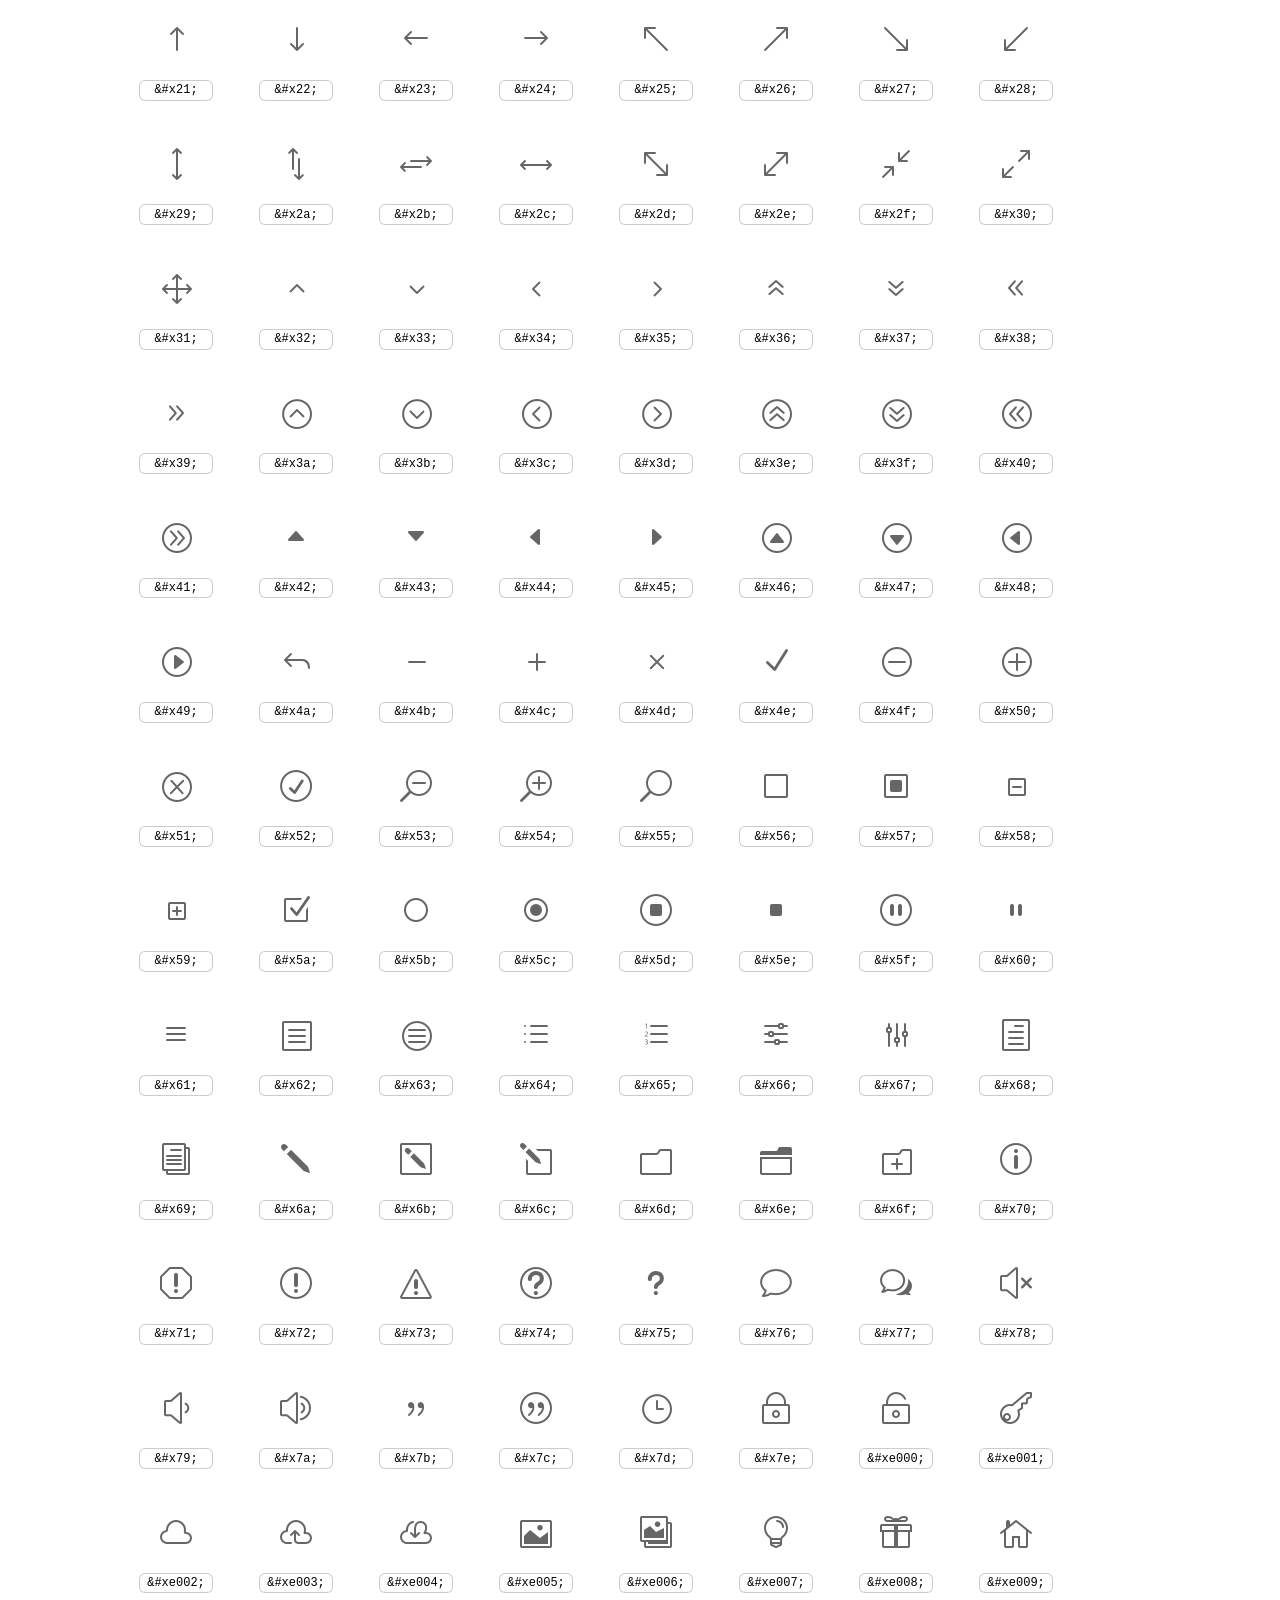
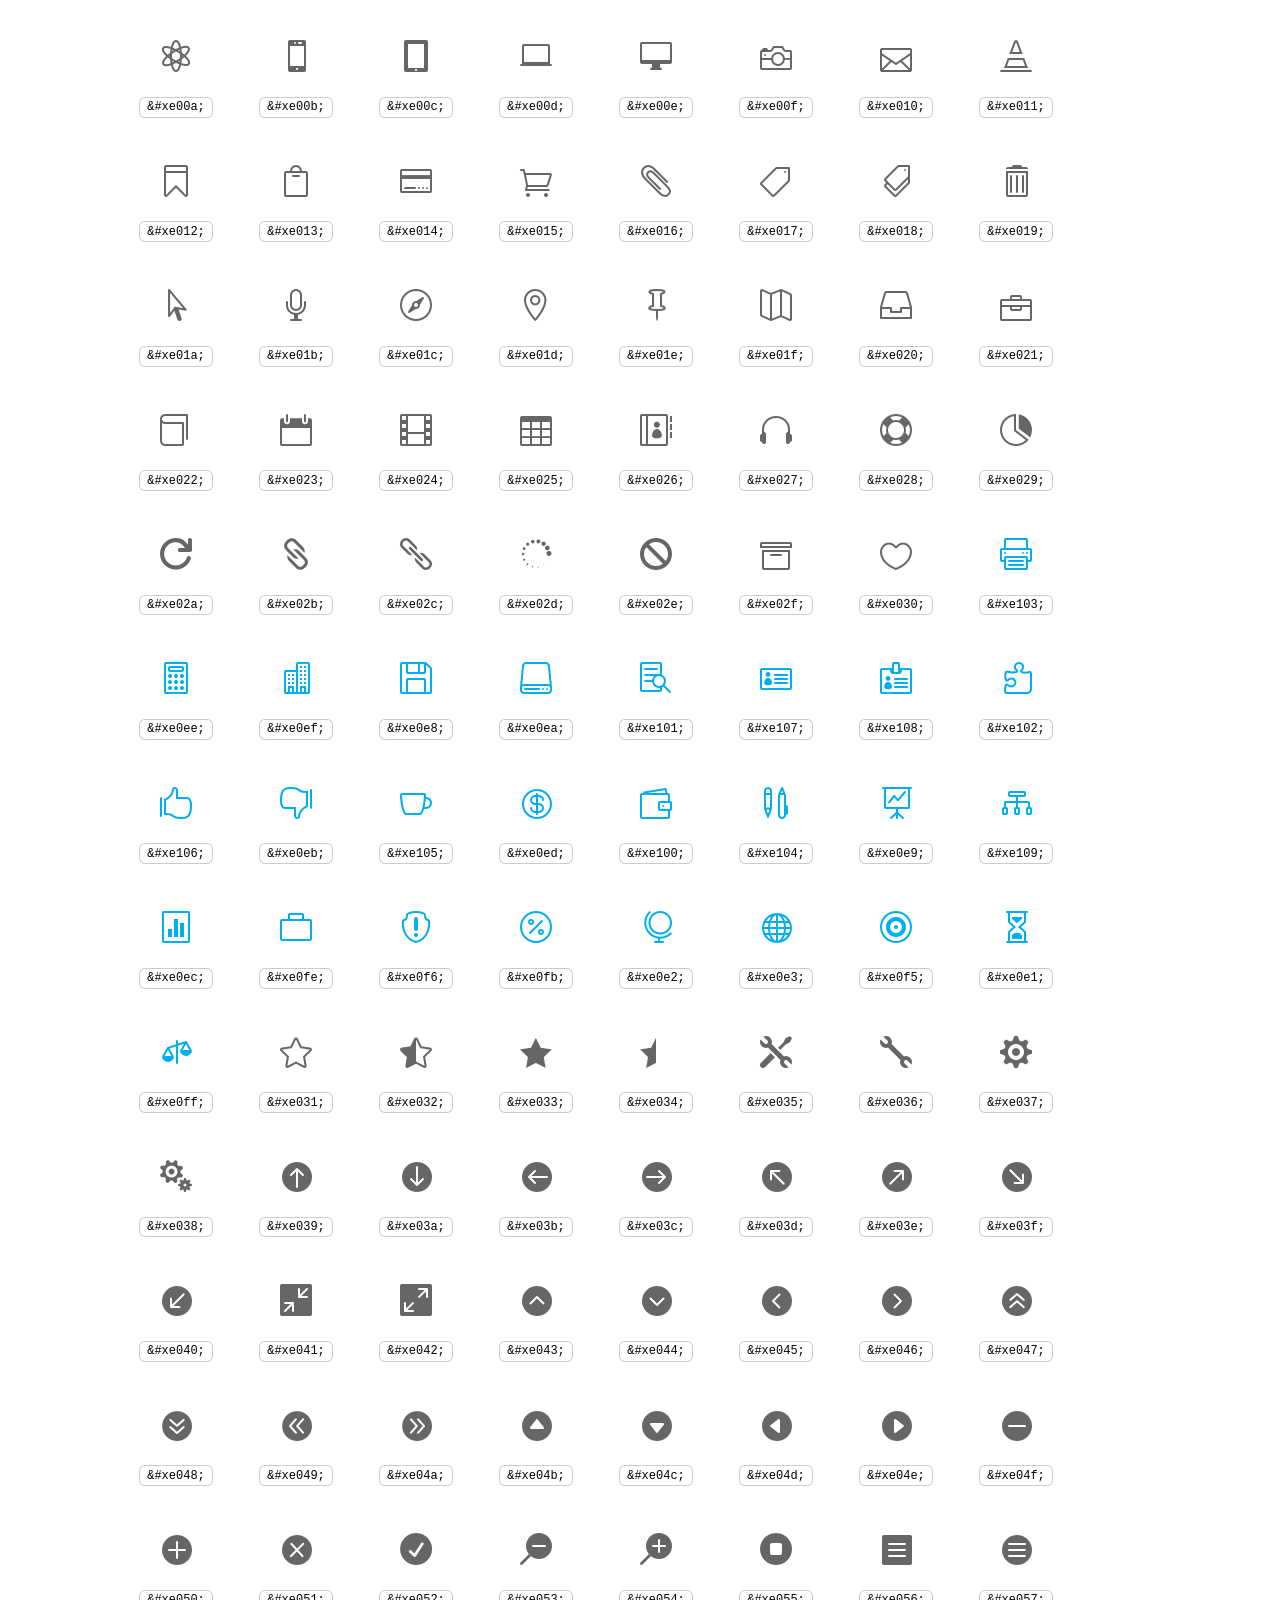
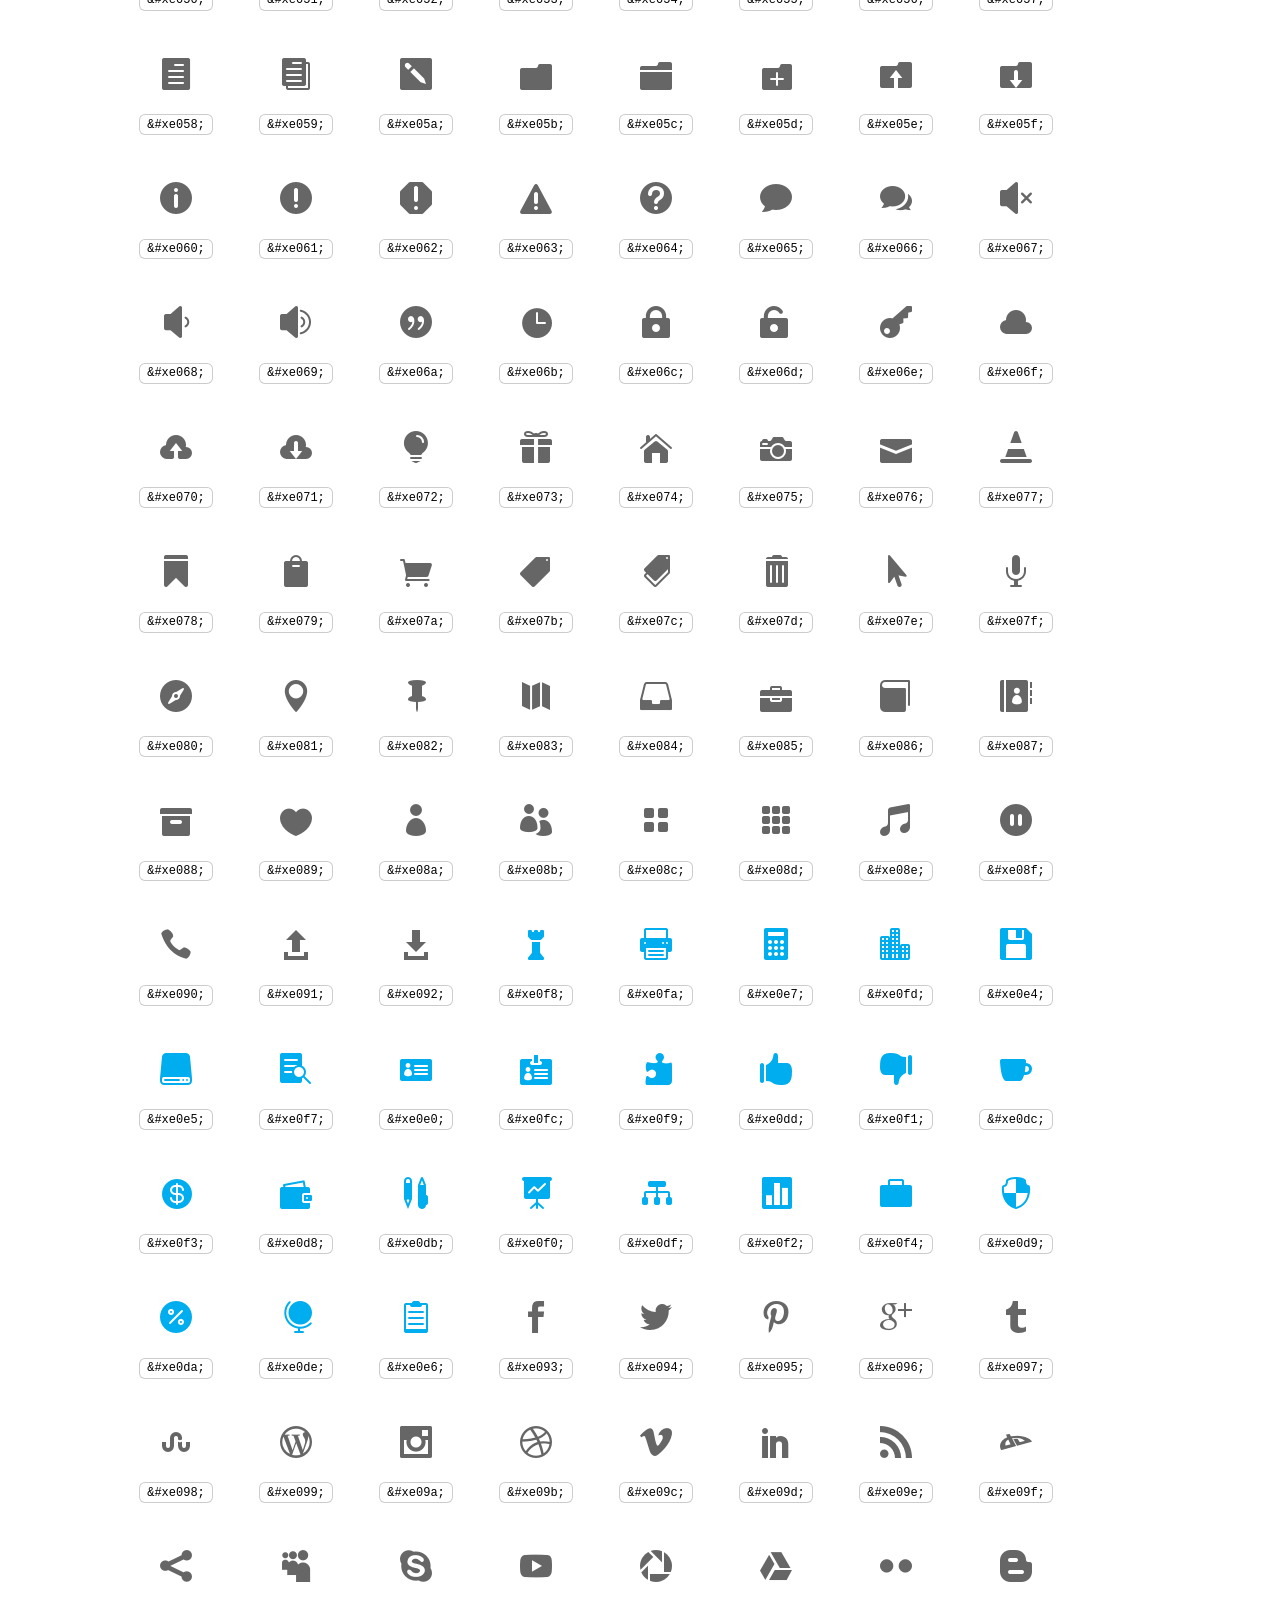
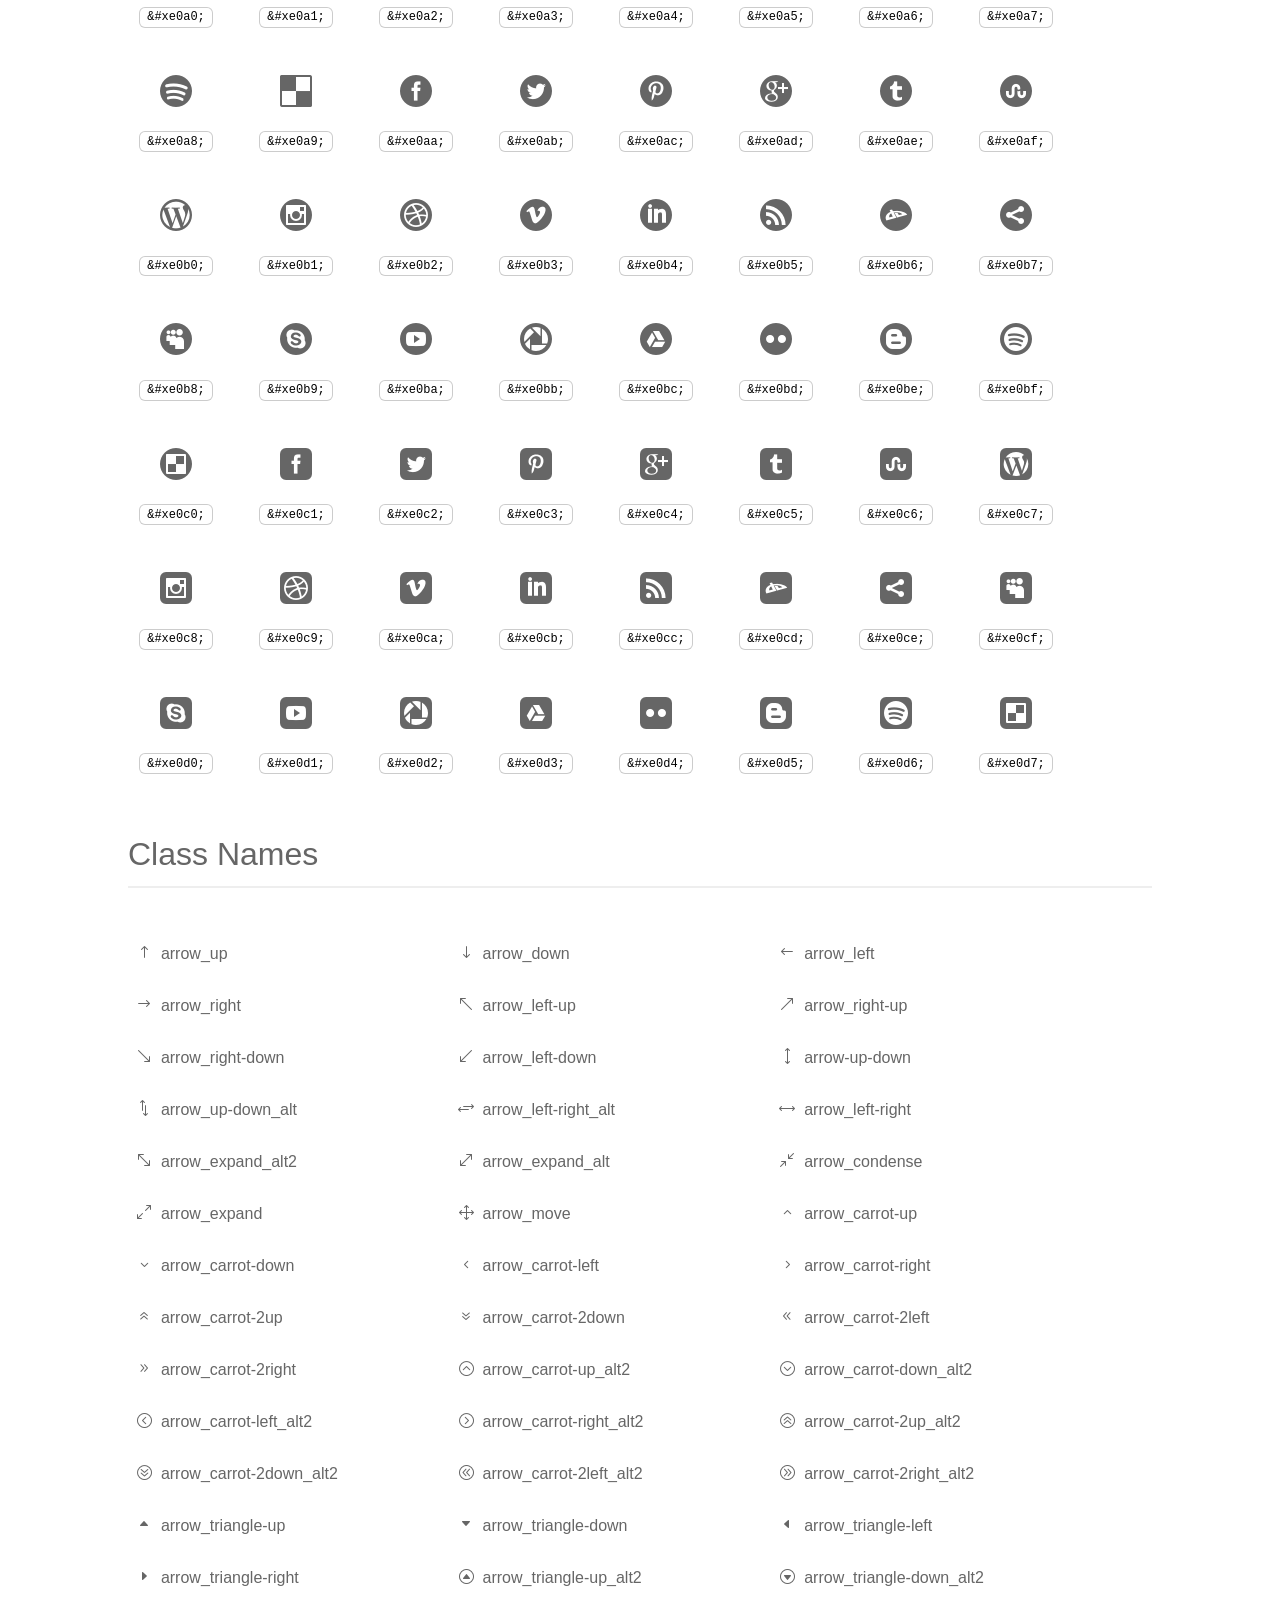
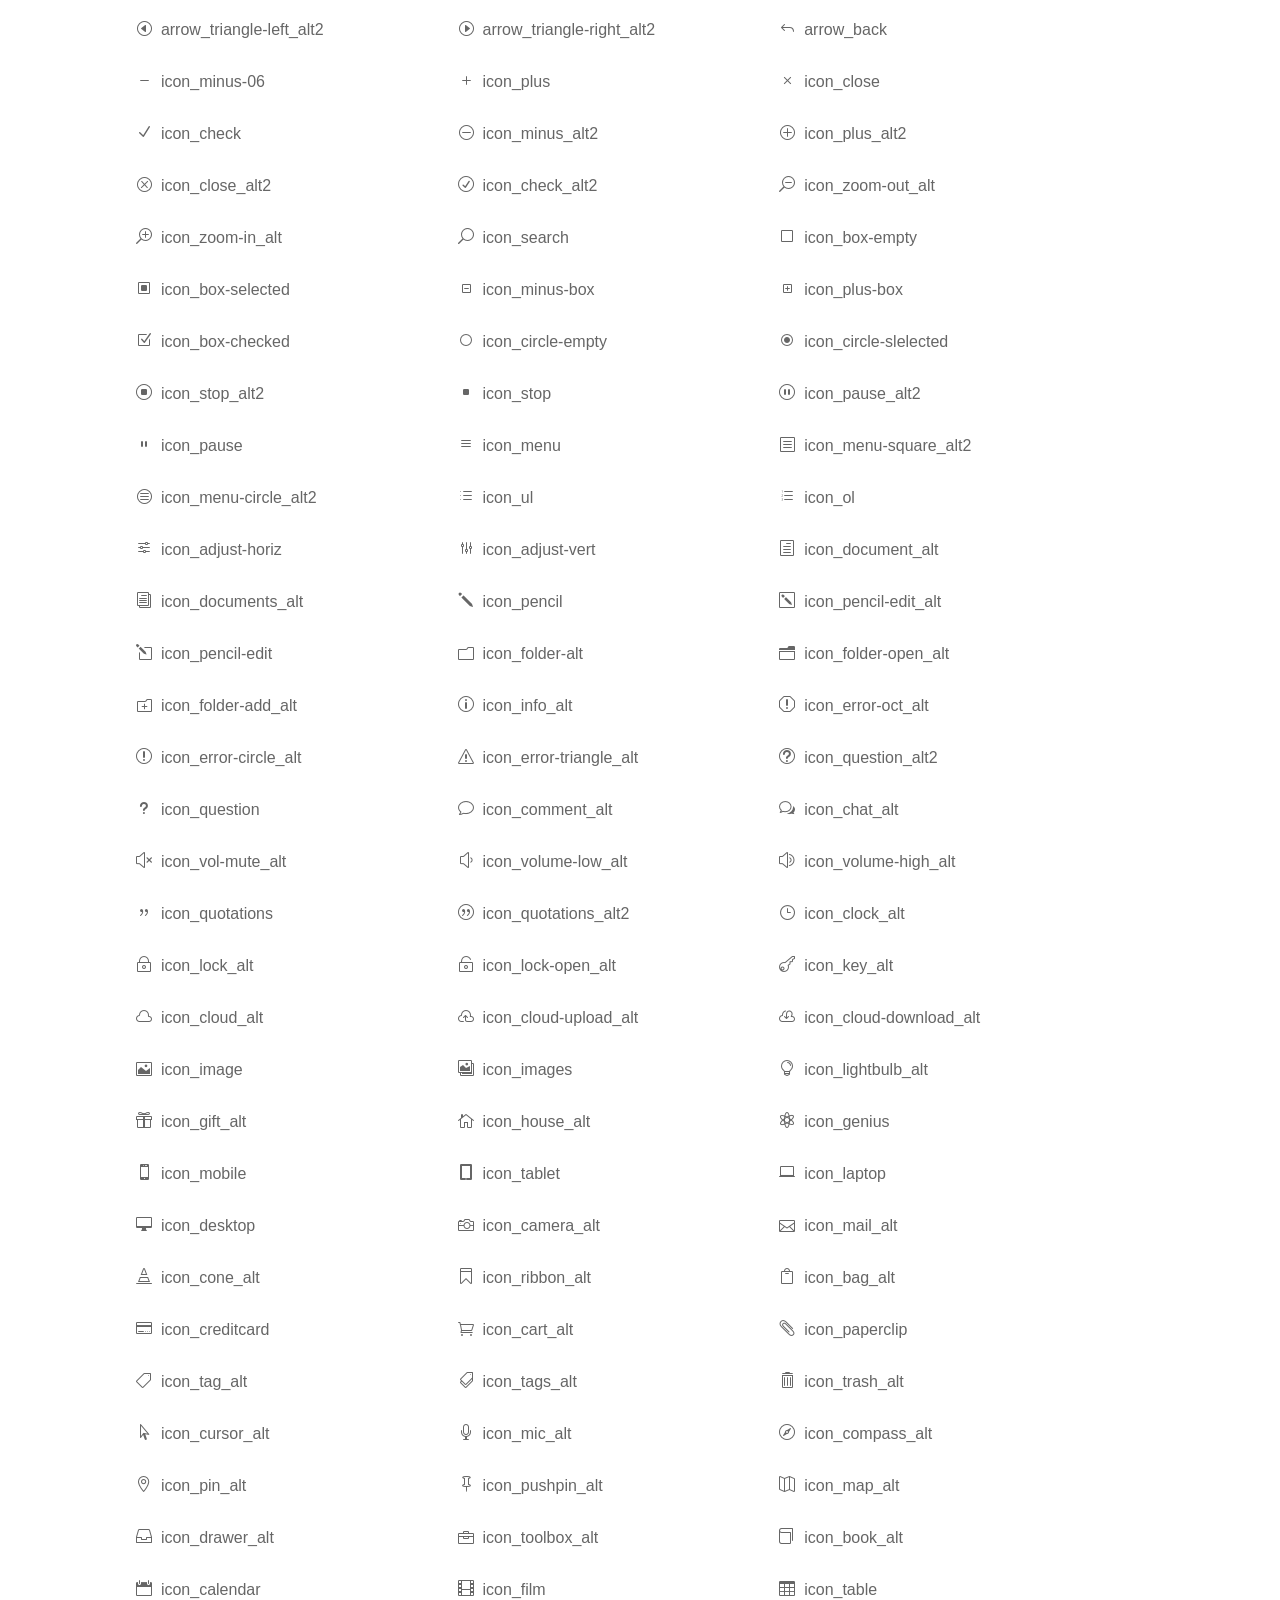
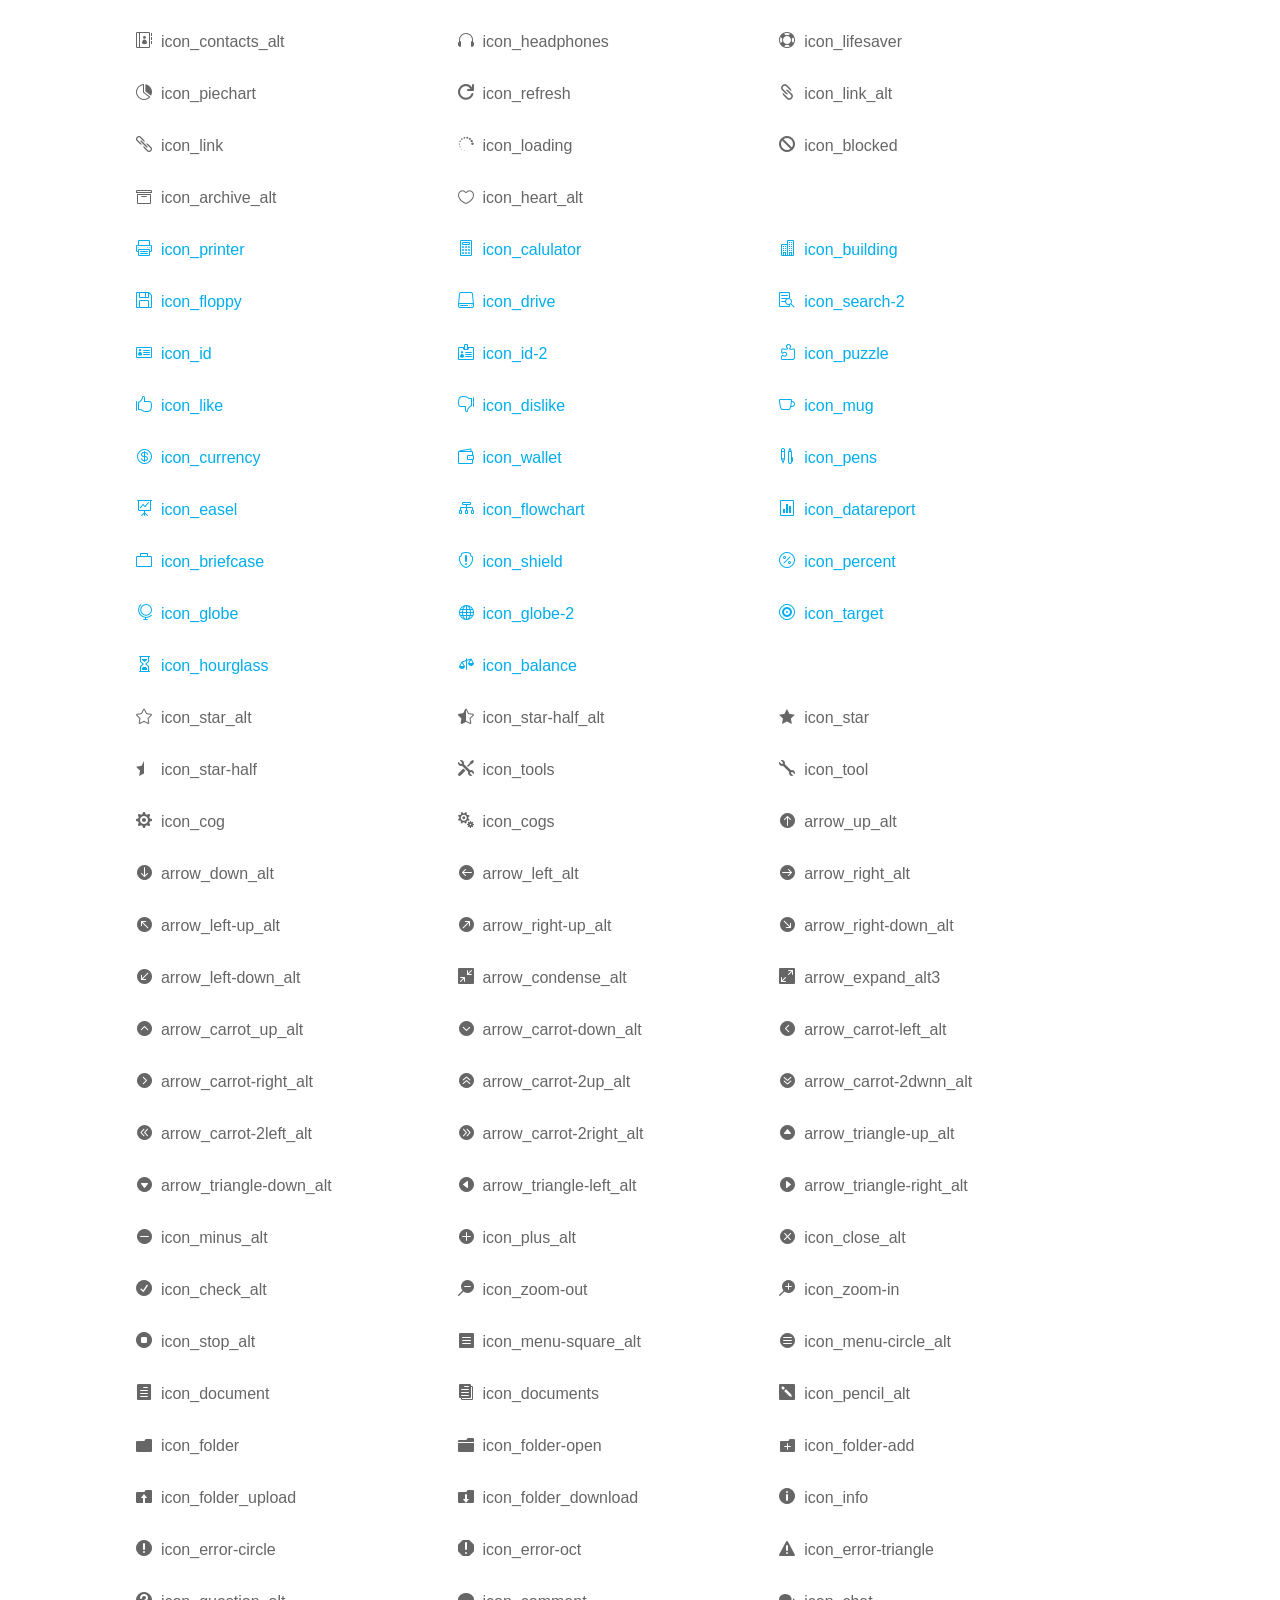
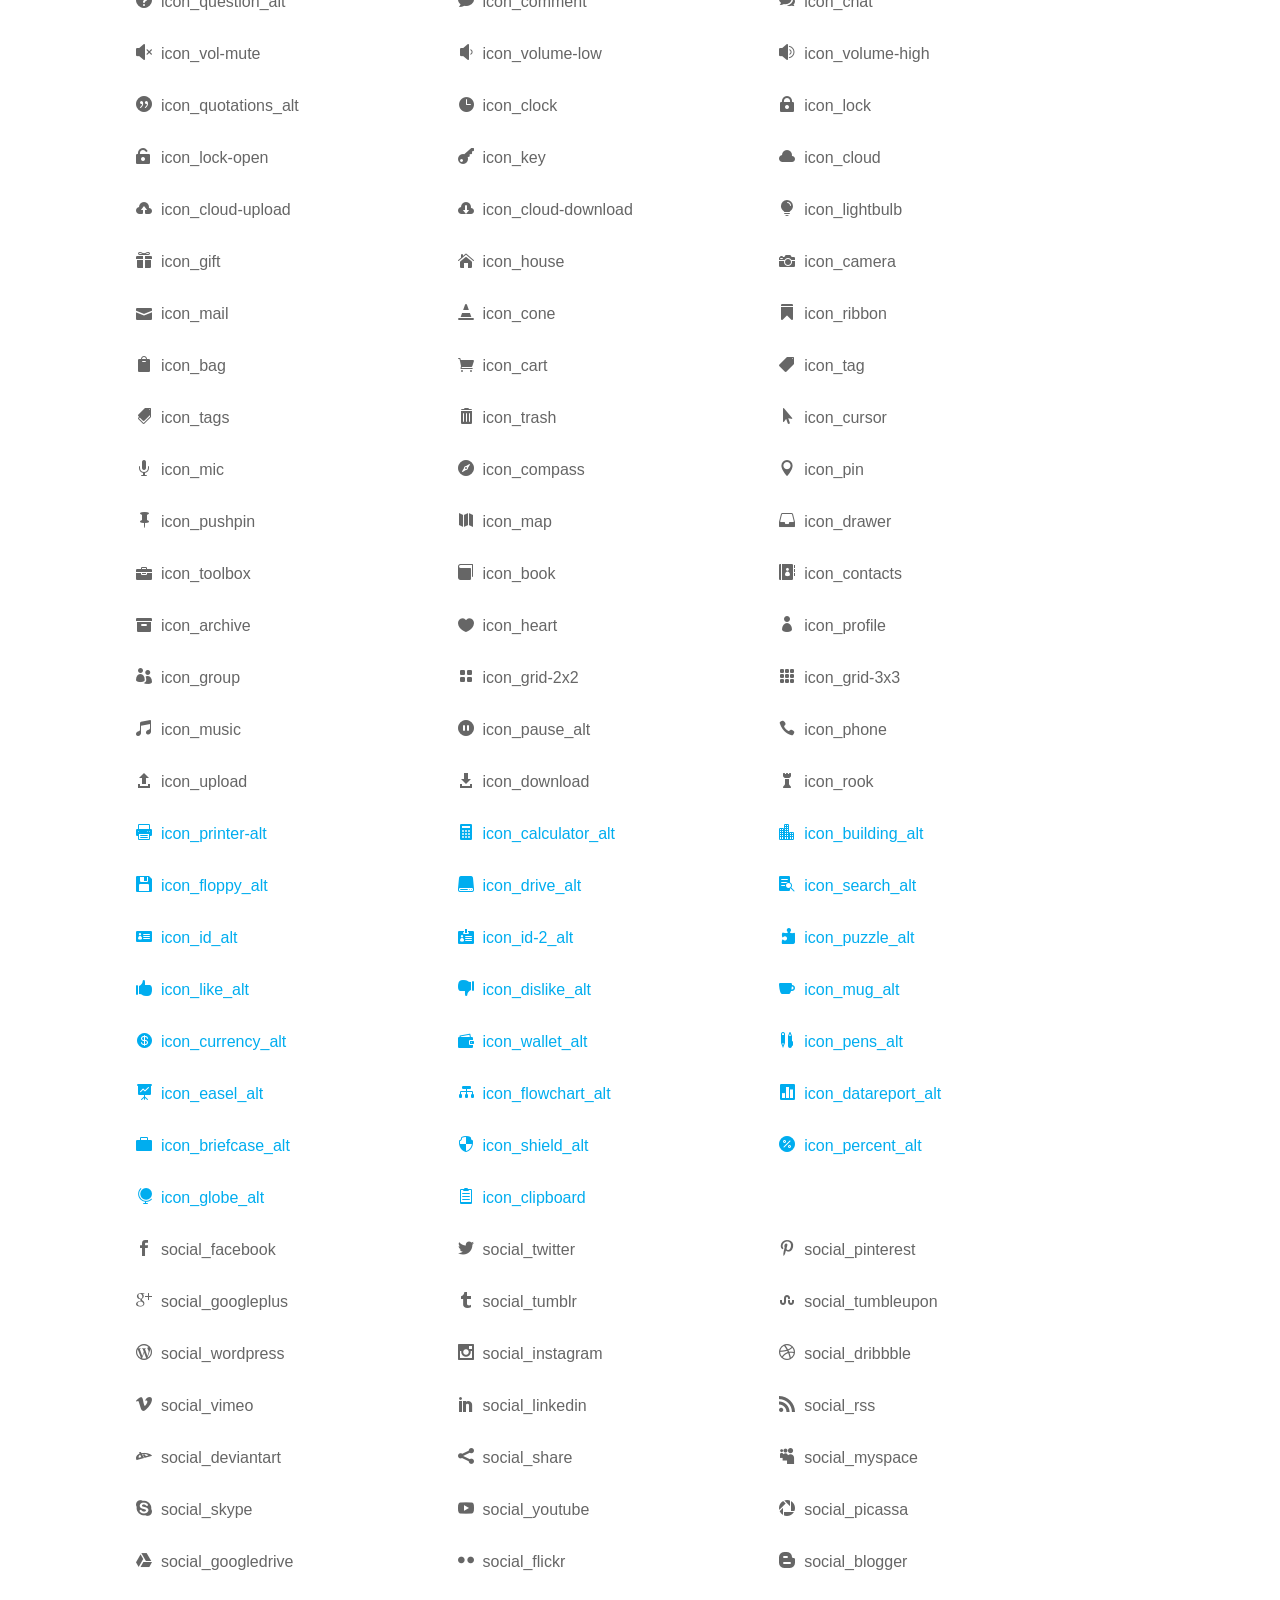
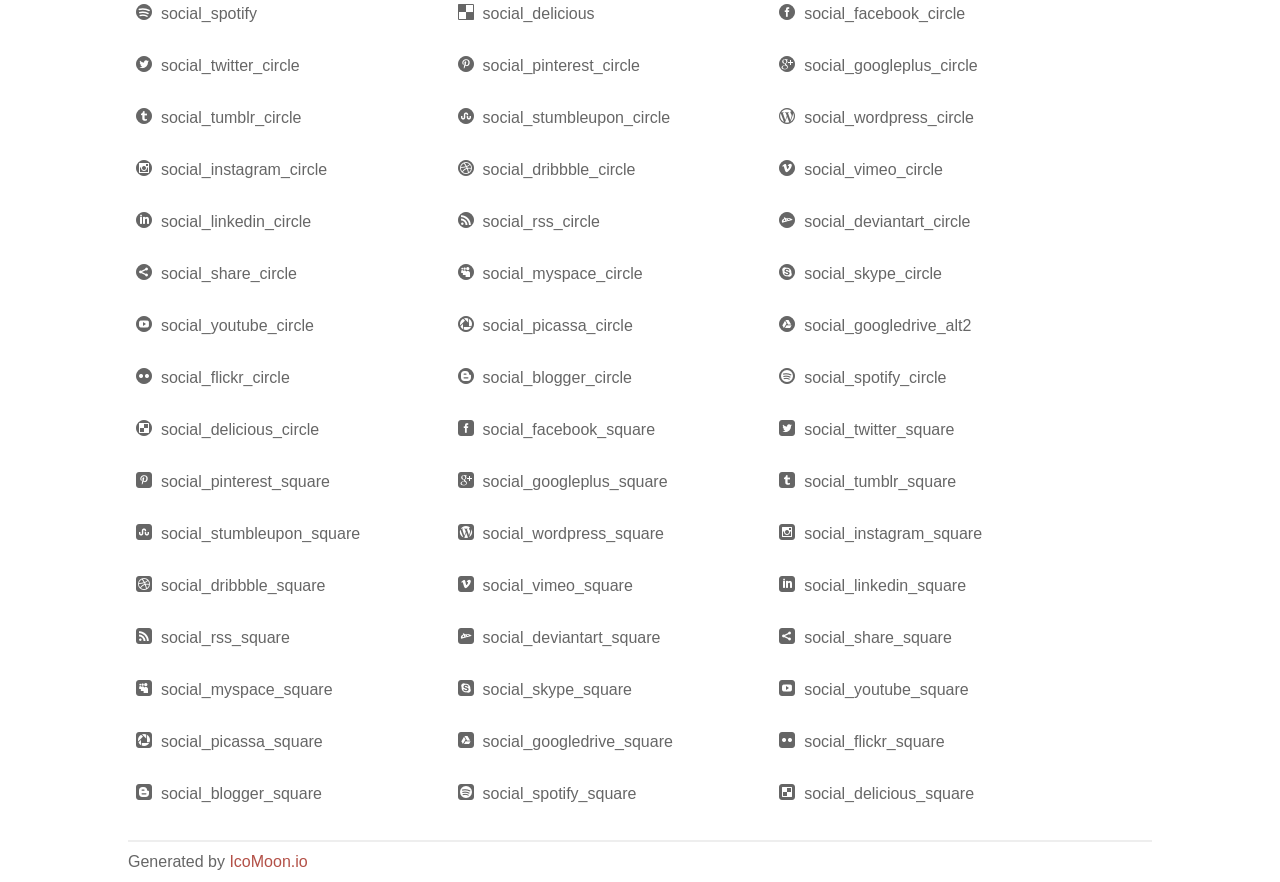
<file: scotch-ng-router/assets/icons/elegant/index.html>
<!doctype html>
<html>
<head>
<title>Your Font/Glyphs</title>
<link rel="stylesheet" href="style.css" />
<!--[if lte IE 7]><script src="lte-ie7.js"></script><![endif]-->
<style>
	section, header, footer {display: block;}
	body {
		font-family: sans-serif;
		color: #666;
		line-height: 1.5;
		font-size: 1em;
	}
	* {
		-moz-box-sizing: border-box;
		-webkit-box-sizing: border-box;
		box-sizing: border-box;
		margin: 0;
		padding: 0;
	}
	.glyph {
		float: left;
		text-align: center;
		padding: .75em;
		margin: .4em 1.5em .75em 0;
		width: 6em;
		text-shadow: none;
	}
	
	.glyph input {
		font-family: consolas, monospace;
		font-size: 12px;
		width: 100%;
		text-align: center;
		border: 0;
		box-shadow: 0 0 0 1px #ccc;
		padding: .2em;
                -moz-border-radius: 5px;
                -webkit-border-radius: 5px;
	}
	
	

	.new {
		color:#00adef !important;
	}

	
	.w-main {
		width: 80%;
	}
	.centered {
		margin-left: auto;
		margin-right: auto;
	}
	.fs1 {
		font-size: 2em;
	}
	header {
		margin: 2em 0;
		padding-bottom: .5em;
		color: #666;
		box-shadow: 0 2px #eee;
	}
	header h1 {
		font-size: 2em;
		font-weight: normal;
	}
	.clearfix:before, .clearfix:after { content: ""; display: table; }
	.clearfix:after, .clear { clear: both; }
	footer {
		margin-top: 2em;
		padding: .5em 0;
		box-shadow: 0 -2px #eee;
	}
	a, a:visited {
		color: #B35047;
		text-decoration: none;
	}
	a:hover, a:focus {color: #000;}
	
	.box1 {
		font-size: 16px;
		display: inline-block;
		width: 30%;
		padding: .25em .5em;
		margin: 20px 10px 0 0;
	}
</style>
</head>
<body>
	<div class="w-main centered">
	<section class="mtm clearfix" id="glyphs">
	<div class="glyph">
		<div class="fs1" aria-hidden="true" data-icon="&#x21;"></div>
		<input type="text" readonly value="&amp;#x21;" />
	</div>
	<div class="glyph">
		<div class="fs1" aria-hidden="true" data-icon="&#x22;"></div>
		<input type="text" readonly value="&amp;#x22;" />
	</div>
	<div class="glyph">
		<div class="fs1" aria-hidden="true" data-icon="&#x23;"></div>
		<input type="text" readonly value="&amp;#x23;" />
	</div>
	<div class="glyph">
		<div class="fs1" aria-hidden="true" data-icon="&#x24;"></div>
		<input type="text" readonly value="&amp;#x24;" />
	</div>
	<div class="glyph">
		<div class="fs1" aria-hidden="true" data-icon="&#x25;"></div>
		<input type="text" readonly value="&amp;#x25;" />
	</div>
	<div class="glyph">
		<div class="fs1" aria-hidden="true" data-icon="&#x26;"></div>
		<input type="text" readonly value="&amp;#x26;" />
	</div>
	<div class="glyph">
		<div class="fs1" aria-hidden="true" data-icon="&#x27;"></div>
		<input type="text" readonly value="&amp;#x27;" />
	</div>
	<div class="glyph">
		<div class="fs1" aria-hidden="true" data-icon="&#x28;"></div>
		<input type="text" readonly value="&amp;#x28;" />
	</div>
	<div class="glyph">
		<div class="fs1" aria-hidden="true" data-icon="&#x29;"></div>
		<input type="text" readonly value="&amp;#x29;" />
	</div>
	<div class="glyph">
		<div class="fs1" aria-hidden="true" data-icon="&#x2a;"></div>
		<input type="text" readonly value="&amp;#x2a;" />
	</div>
	<div class="glyph">
		<div class="fs1" aria-hidden="true" data-icon="&#x2b;"></div>
		<input type="text" readonly value="&amp;#x2b;" />
	</div>
	<div class="glyph">
		<div class="fs1" aria-hidden="true" data-icon="&#x2c;"></div>
		<input type="text" readonly value="&amp;#x2c;" />
	</div>
	<div class="glyph">
		<div class="fs1" aria-hidden="true" data-icon="&#x2d;"></div>
		<input type="text" readonly value="&amp;#x2d;" />
	</div>
	<div class="glyph">
		<div class="fs1" aria-hidden="true" data-icon="&#x2e;"></div>
		<input type="text" readonly value="&amp;#x2e;" />
	</div>
	<div class="glyph">
		<div class="fs1" aria-hidden="true" data-icon="&#x2f;"></div>
		<input type="text" readonly value="&amp;#x2f;" />
	</div>
	<div class="glyph">
		<div class="fs1" aria-hidden="true" data-icon="&#x30;"></div>
		<input type="text" readonly value="&amp;#x30;" />
	</div>
	<div class="glyph">
		<div class="fs1" aria-hidden="true" data-icon="&#x31;"></div>
		<input type="text" readonly value="&amp;#x31;" />
	</div>
	<div class="glyph">
		<div class="fs1" aria-hidden="true" data-icon="&#x32;"></div>
		<input type="text" readonly value="&amp;#x32;" />
	</div>
	<div class="glyph">
		<div class="fs1" aria-hidden="true" data-icon="&#x33;"></div>
		<input type="text" readonly value="&amp;#x33;" />
	</div>
	<div class="glyph">
		<div class="fs1" aria-hidden="true" data-icon="&#x34;"></div>
		<input type="text" readonly value="&amp;#x34;" />
	</div>
	<div class="glyph">
		<div class="fs1" aria-hidden="true" data-icon="&#x35;"></div>
		<input type="text" readonly value="&amp;#x35;" />
	</div>
	<div class="glyph">
		<div class="fs1" aria-hidden="true" data-icon="&#x36;"></div>
		<input type="text" readonly value="&amp;#x36;" />
	</div>
	<div class="glyph">
		<div class="fs1" aria-hidden="true" data-icon="&#x37;"></div>
		<input type="text" readonly value="&amp;#x37;" />
	</div>
	<div class="glyph">
		<div class="fs1" aria-hidden="true" data-icon="&#x38;"></div>
		<input type="text" readonly value="&amp;#x38;" />
	</div>
	<div class="glyph">
		<div class="fs1" aria-hidden="true" data-icon="&#x39;"></div>
		<input type="text" readonly value="&amp;#x39;" />
	</div>
	<div class="glyph">
		<div class="fs1" aria-hidden="true" data-icon="&#x3a;"></div>
		<input type="text" readonly value="&amp;#x3a;" />
	</div>
	<div class="glyph">
		<div class="fs1" aria-hidden="true" data-icon="&#x3b;"></div>
		<input type="text" readonly value="&amp;#x3b;" />
	</div>
	<div class="glyph">
		<div class="fs1" aria-hidden="true" data-icon="&#x3c;"></div>
		<input type="text" readonly value="&amp;#x3c;" />
	</div>
	<div class="glyph">
		<div class="fs1" aria-hidden="true" data-icon="&#x3d;"></div>
		<input type="text" readonly value="&amp;#x3d;" />
	</div>
	<div class="glyph">
		<div class="fs1" aria-hidden="true" data-icon="&#x3e;"></div>
		<input type="text" readonly value="&amp;#x3e;" />
	</div>
	<div class="glyph">
		<div class="fs1" aria-hidden="true" data-icon="&#x3f;"></div>
		<input type="text" readonly value="&amp;#x3f;" />
	</div>
	<div class="glyph">
		<div class="fs1" aria-hidden="true" data-icon="&#x40;"></div>
		<input type="text" readonly value="&amp;#x40;" />
	</div>
	<div class="glyph">
		<div class="fs1" aria-hidden="true" data-icon="&#x41;"></div>
		<input type="text" readonly value="&amp;#x41;" />
	</div>
	<div class="glyph">
		<div class="fs1" aria-hidden="true" data-icon="&#x42;"></div>
		<input type="text" readonly value="&amp;#x42;" />
	</div>
	<div class="glyph">
		<div class="fs1" aria-hidden="true" data-icon="&#x43;"></div>
		<input type="text" readonly value="&amp;#x43;" />
	</div>
	<div class="glyph">
		<div class="fs1" aria-hidden="true" data-icon="&#x44;"></div>
		<input type="text" readonly value="&amp;#x44;" />
	</div>
	<div class="glyph">
		<div class="fs1" aria-hidden="true" data-icon="&#x45;"></div>
		<input type="text" readonly value="&amp;#x45;" />
	</div>
	<div class="glyph">
		<div class="fs1" aria-hidden="true" data-icon="&#x46;"></div>
		<input type="text" readonly value="&amp;#x46;" />
	</div>
	<div class="glyph">
		<div class="fs1" aria-hidden="true" data-icon="&#x47;"></div>
		<input type="text" readonly value="&amp;#x47;" />
	</div>
	<div class="glyph">
		<div class="fs1" aria-hidden="true" data-icon="&#x48;"></div>
		<input type="text" readonly value="&amp;#x48;" />
	</div>
	<div class="glyph">
		<div class="fs1" aria-hidden="true" data-icon="&#x49;"></div>
		<input type="text" readonly value="&amp;#x49;" />
	</div>
	<div class="glyph">
		<div class="fs1" aria-hidden="true" data-icon="&#x4a;"></div>
		<input type="text" readonly value="&amp;#x4a;" />
	</div>
	<div class="glyph">
		<div class="fs1" aria-hidden="true" data-icon="&#x4b;"></div>
		<input type="text" readonly value="&amp;#x4b;" />
	</div>
	<div class="glyph">
		<div class="fs1" aria-hidden="true" data-icon="&#x4c;"></div>
		<input type="text" readonly value="&amp;#x4c;" />
	</div>
	<div class="glyph">
		<div class="fs1" aria-hidden="true" data-icon="&#x4d;"></div>
		<input type="text" readonly value="&amp;#x4d;" />
	</div>
	<div class="glyph">
		<div class="fs1" aria-hidden="true" data-icon="&#x4e;"></div>
		<input type="text" readonly value="&amp;#x4e;" />
	</div>
	<div class="glyph">
		<div class="fs1" aria-hidden="true" data-icon="&#x4f;"></div>
		<input type="text" readonly value="&amp;#x4f;" />
	</div>
	<div class="glyph">
		<div class="fs1" aria-hidden="true" data-icon="&#x50;"></div>
		<input type="text" readonly value="&amp;#x50;" />
	</div>
	<div class="glyph">
		<div class="fs1" aria-hidden="true" data-icon="&#x51;"></div>
		<input type="text" readonly value="&amp;#x51;" />
	</div>
	<div class="glyph">
		<div class="fs1" aria-hidden="true" data-icon="&#x52;"></div>
		<input type="text" readonly value="&amp;#x52;" />
	</div>
	<div class="glyph">
		<div class="fs1" aria-hidden="true" data-icon="&#x53;"></div>
		<input type="text" readonly value="&amp;#x53;" />
	</div>
	<div class="glyph">
		<div class="fs1" aria-hidden="true" data-icon="&#x54;"></div>
		<input type="text" readonly value="&amp;#x54;" />
	</div>
	<div class="glyph">
		<div class="fs1" aria-hidden="true" data-icon="&#x55;"></div>
		<input type="text" readonly value="&amp;#x55;" />
	</div>
	<div class="glyph">
		<div class="fs1" aria-hidden="true" data-icon="&#x56;"></div>
		<input type="text" readonly value="&amp;#x56;" />
	</div>
	<div class="glyph">
		<div class="fs1" aria-hidden="true" data-icon="&#x57;"></div>
		<input type="text" readonly value="&amp;#x57;" />
	</div>
	<div class="glyph">
		<div class="fs1" aria-hidden="true" data-icon="&#x58;"></div>
		<input type="text" readonly value="&amp;#x58;" />
	</div>
	<div class="glyph">
		<div class="fs1" aria-hidden="true" data-icon="&#x59;"></div>
		<input type="text" readonly value="&amp;#x59;" />
	</div>
	<div class="glyph">
		<div class="fs1" aria-hidden="true" data-icon="&#x5a;"></div>
		<input type="text" readonly value="&amp;#x5a;" />
	</div>
	<div class="glyph">
		<div class="fs1" aria-hidden="true" data-icon="&#x5b;"></div>
		<input type="text" readonly value="&amp;#x5b;" />
	</div>
	<div class="glyph">
		<div class="fs1" aria-hidden="true" data-icon="&#x5c;"></div>
		<input type="text" readonly value="&amp;#x5c;" />
	</div>
	<div class="glyph">
		<div class="fs1" aria-hidden="true" data-icon="&#x5d;"></div>
		<input type="text" readonly value="&amp;#x5d;" />
	</div>
	<div class="glyph">
		<div class="fs1" aria-hidden="true" data-icon="&#x5e;"></div>
		<input type="text" readonly value="&amp;#x5e;" />
	</div>
	<div class="glyph">
		<div class="fs1" aria-hidden="true" data-icon="&#x5f;"></div>
		<input type="text" readonly value="&amp;#x5f;" />
	</div>
	<div class="glyph">
		<div class="fs1" aria-hidden="true" data-icon="&#x60;"></div>
		<input type="text" readonly value="&amp;#x60;" />
	</div>
	<div class="glyph">
		<div class="fs1" aria-hidden="true" data-icon="&#x61;"></div>
		<input type="text" readonly value="&amp;#x61;" />
	</div>
	<div class="glyph">
		<div class="fs1" aria-hidden="true" data-icon="&#x62;"></div>
		<input type="text" readonly value="&amp;#x62;" />
	</div>
	<div class="glyph">
		<div class="fs1" aria-hidden="true" data-icon="&#x63;"></div>
		<input type="text" readonly value="&amp;#x63;" />
	</div>
	<div class="glyph">
		<div class="fs1" aria-hidden="true" data-icon="&#x64;"></div>
		<input type="text" readonly value="&amp;#x64;" />
	</div>
	<div class="glyph">
		<div class="fs1" aria-hidden="true" data-icon="&#x65;"></div>
		<input type="text" readonly value="&amp;#x65;" />
	</div>
	<div class="glyph">
		<div class="fs1" aria-hidden="true" data-icon="&#x66;"></div>
		<input type="text" readonly value="&amp;#x66;" />
	</div>
	<div class="glyph">
		<div class="fs1" aria-hidden="true" data-icon="&#x67;"></div>
		<input type="text" readonly value="&amp;#x67;" />
	</div>
	<div class="glyph">
		<div class="fs1" aria-hidden="true" data-icon="&#x68;"></div>
		<input type="text" readonly value="&amp;#x68;" />
	</div>
	<div class="glyph">
		<div class="fs1" aria-hidden="true" data-icon="&#x69;"></div>
		<input type="text" readonly value="&amp;#x69;" />
	</div>
	<div class="glyph">
		<div class="fs1" aria-hidden="true" data-icon="&#x6a;"></div>
		<input type="text" readonly value="&amp;#x6a;" />
	</div>
	<div class="glyph">
		<div class="fs1" aria-hidden="true" data-icon="&#x6b;"></div>
		<input type="text" readonly value="&amp;#x6b;" />
	</div>
	<div class="glyph">
		<div class="fs1" aria-hidden="true" data-icon="&#x6c;"></div>
		<input type="text" readonly value="&amp;#x6c;" />
	</div>
	<div class="glyph">
		<div class="fs1" aria-hidden="true" data-icon="&#x6d;"></div>
		<input type="text" readonly value="&amp;#x6d;" />
	</div>
	<div class="glyph">
		<div class="fs1" aria-hidden="true" data-icon="&#x6e;"></div>
		<input type="text" readonly value="&amp;#x6e;" />
	</div>
	<div class="glyph">
		<div class="fs1" aria-hidden="true" data-icon="&#x6f;"></div>
		<input type="text" readonly value="&amp;#x6f;" />
	</div>
	<div class="glyph">
		<div class="fs1" aria-hidden="true" data-icon="&#x70;"></div>
		<input type="text" readonly value="&amp;#x70;" />
	</div>
	<div class="glyph">
		<div class="fs1" aria-hidden="true" data-icon="&#x71;"></div>
		<input type="text" readonly value="&amp;#x71;" />
	</div>
	<div class="glyph">
		<div class="fs1" aria-hidden="true" data-icon="&#x72;"></div>
		<input type="text" readonly value="&amp;#x72;" />
	</div>
	<div class="glyph">
		<div class="fs1" aria-hidden="true" data-icon="&#x73;"></div>
		<input type="text" readonly value="&amp;#x73;" />
	</div>
	<div class="glyph">
		<div class="fs1" aria-hidden="true" data-icon="&#x74;"></div>
		<input type="text" readonly value="&amp;#x74;" />
	</div>
	<div class="glyph">
		<div class="fs1" aria-hidden="true" data-icon="&#x75;"></div>
		<input type="text" readonly value="&amp;#x75;" />
	</div>
	<div class="glyph">
		<div class="fs1" aria-hidden="true" data-icon="&#x76;"></div>
		<input type="text" readonly value="&amp;#x76;" />
	</div>
	<div class="glyph">
		<div class="fs1" aria-hidden="true" data-icon="&#x77;"></div>
		<input type="text" readonly value="&amp;#x77;" />
	</div>
	<div class="glyph">
		<div class="fs1" aria-hidden="true" data-icon="&#x78;"></div>
		<input type="text" readonly value="&amp;#x78;" />
	</div>
	<div class="glyph">
		<div class="fs1" aria-hidden="true" data-icon="&#x79;"></div>
		<input type="text" readonly value="&amp;#x79;" />
	</div>
	<div class="glyph">
		<div class="fs1" aria-hidden="true" data-icon="&#x7a;"></div>
		<input type="text" readonly value="&amp;#x7a;" />
	</div>
	<div class="glyph">
		<div class="fs1" aria-hidden="true" data-icon="&#x7b;"></div>
		<input type="text" readonly value="&amp;#x7b;" />
	</div>
	<div class="glyph">
		<div class="fs1" aria-hidden="true" data-icon="&#x7c;"></div>
		<input type="text" readonly value="&amp;#x7c;" />
	</div>
	<div class="glyph">
		<div class="fs1" aria-hidden="true" data-icon="&#x7d;"></div>
		<input type="text" readonly value="&amp;#x7d;" />
	</div>
	<div class="glyph">
		<div class="fs1" aria-hidden="true" data-icon="&#x7e;"></div>
		<input type="text" readonly value="&amp;#x7e;" />
	</div>
	<div class="glyph">
		<div class="fs1" aria-hidden="true" data-icon="&#xe000;"></div>
		<input type="text" readonly value="&amp;#xe000;" />
	</div>
	<div class="glyph">
		<div class="fs1" aria-hidden="true" data-icon="&#xe001;"></div>
		<input type="text" readonly value="&amp;#xe001;" />
	</div>
	<div class="glyph">
		<div class="fs1" aria-hidden="true" data-icon="&#xe002;"></div>
		<input type="text" readonly value="&amp;#xe002;" />
	</div>
	<div class="glyph">
		<div class="fs1" aria-hidden="true" data-icon="&#xe003;"></div>
		<input type="text" readonly value="&amp;#xe003;" />
	</div>
	<div class="glyph">
		<div class="fs1" aria-hidden="true" data-icon="&#xe004;"></div>
		<input type="text" readonly value="&amp;#xe004;" />
	</div>
	<div class="glyph">
		<div class="fs1" aria-hidden="true" data-icon="&#xe005;"></div>
		<input type="text" readonly value="&amp;#xe005;" />
	</div>
	<div class="glyph">
		<div class="fs1" aria-hidden="true" data-icon="&#xe006;"></div>
		<input type="text" readonly value="&amp;#xe006;" />
	</div>
	<div class="glyph">
		<div class="fs1" aria-hidden="true" data-icon="&#xe007;"></div>
		<input type="text" readonly value="&amp;#xe007;" />
	</div>
	<div class="glyph">
		<div class="fs1" aria-hidden="true" data-icon="&#xe008;"></div>
		<input type="text" readonly value="&amp;#xe008;" />
	</div>
	<div class="glyph">
		<div class="fs1" aria-hidden="true" data-icon="&#xe009;"></div>
		<input type="text" readonly value="&amp;#xe009;" />
	</div>
	<div class="glyph">
		<div class="fs1" aria-hidden="true" data-icon="&#xe00a;"></div>
		<input type="text" readonly value="&amp;#xe00a;" />
	</div>
	<div class="glyph">
		<div class="fs1" aria-hidden="true" data-icon="&#xe00b;"></div>
		<input type="text" readonly value="&amp;#xe00b;" />
	</div>
	<div class="glyph">
		<div class="fs1" aria-hidden="true" data-icon="&#xe00c;"></div>
		<input type="text" readonly value="&amp;#xe00c;" />
	</div>
	<div class="glyph">
		<div class="fs1" aria-hidden="true" data-icon="&#xe00d;"></div>
		<input type="text" readonly value="&amp;#xe00d;" />
	</div>
	<div class="glyph">
		<div class="fs1" aria-hidden="true" data-icon="&#xe00e;"></div>
		<input type="text" readonly value="&amp;#xe00e;" />
	</div>
	<div class="glyph">
		<div class="fs1" aria-hidden="true" data-icon="&#xe00f;"></div>
		<input type="text" readonly value="&amp;#xe00f;" />
	</div>
	<div class="glyph">
		<div class="fs1" aria-hidden="true" data-icon="&#xe010;"></div>
		<input type="text" readonly value="&amp;#xe010;" />
	</div>
	<div class="glyph">
		<div class="fs1" aria-hidden="true" data-icon="&#xe011;"></div>
		<input type="text" readonly value="&amp;#xe011;" />
	</div>
	<div class="glyph">
		<div class="fs1" aria-hidden="true" data-icon="&#xe012;"></div>
		<input type="text" readonly value="&amp;#xe012;" />
	</div>
	<div class="glyph">
		<div class="fs1" aria-hidden="true" data-icon="&#xe013;"></div>
		<input type="text" readonly value="&amp;#xe013;" />
	</div>
	<div class="glyph">
		<div class="fs1" aria-hidden="true" data-icon="&#xe014;"></div>
		<input type="text" readonly value="&amp;#xe014;" />
	</div>
	<div class="glyph">
		<div class="fs1" aria-hidden="true" data-icon="&#xe015;"></div>
		<input type="text" readonly value="&amp;#xe015;" />
	</div>
	<div class="glyph">
		<div class="fs1" aria-hidden="true" data-icon="&#xe016;"></div>
		<input type="text" readonly value="&amp;#xe016;" />
	</div>
	<div class="glyph">
		<div class="fs1" aria-hidden="true" data-icon="&#xe017;"></div>
		<input type="text" readonly value="&amp;#xe017;" />
	</div>
	<div class="glyph">
		<div class="fs1" aria-hidden="true" data-icon="&#xe018;"></div>
		<input type="text" readonly value="&amp;#xe018;" />
	</div>
	<div class="glyph">
		<div class="fs1" aria-hidden="true" data-icon="&#xe019;"></div>
		<input type="text" readonly value="&amp;#xe019;" />
	</div>
	<div class="glyph">
		<div class="fs1" aria-hidden="true" data-icon="&#xe01a;"></div>
		<input type="text" readonly value="&amp;#xe01a;" />
	</div>
	<div class="glyph">
		<div class="fs1" aria-hidden="true" data-icon="&#xe01b;"></div>
		<input type="text" readonly value="&amp;#xe01b;" />
	</div>
	<div class="glyph">
		<div class="fs1" aria-hidden="true" data-icon="&#xe01c;"></div>
		<input type="text" readonly value="&amp;#xe01c;" />
	</div>
	<div class="glyph">
		<div class="fs1" aria-hidden="true" data-icon="&#xe01d;"></div>
		<input type="text" readonly value="&amp;#xe01d;" />
	</div>
	<div class="glyph">
		<div class="fs1" aria-hidden="true" data-icon="&#xe01e;"></div>
		<input type="text" readonly value="&amp;#xe01e;" />
	</div>
	<div class="glyph">
		<div class="fs1" aria-hidden="true" data-icon="&#xe01f;"></div>
		<input type="text" readonly value="&amp;#xe01f;" />
	</div>
	<div class="glyph">
		<div class="fs1" aria-hidden="true" data-icon="&#xe020;"></div>
		<input type="text" readonly value="&amp;#xe020;" />
	</div>
	<div class="glyph">
		<div class="fs1" aria-hidden="true" data-icon="&#xe021;"></div>
		<input type="text" readonly value="&amp;#xe021;" />
	</div>
	<div class="glyph">
		<div class="fs1" aria-hidden="true" data-icon="&#xe022;"></div>
		<input type="text" readonly value="&amp;#xe022;" />
	</div>
	<div class="glyph">
		<div class="fs1" aria-hidden="true" data-icon="&#xe023;"></div>
		<input type="text" readonly value="&amp;#xe023;" />
	</div>
	<div class="glyph">
		<div class="fs1" aria-hidden="true" data-icon="&#xe024;"></div>
		<input type="text" readonly value="&amp;#xe024;" />
	</div>
	<div class="glyph">
		<div class="fs1" aria-hidden="true" data-icon="&#xe025;"></div>
		<input type="text" readonly value="&amp;#xe025;" />
	</div>
	<div class="glyph">
		<div class="fs1" aria-hidden="true" data-icon="&#xe026;"></div>
		<input type="text" readonly value="&amp;#xe026;" />
	</div>
	<div class="glyph">
		<div class="fs1" aria-hidden="true" data-icon="&#xe027;"></div>
		<input type="text" readonly value="&amp;#xe027;" />
	</div>
	<div class="glyph">
		<div class="fs1" aria-hidden="true" data-icon="&#xe028;"></div>
		<input type="text" readonly value="&amp;#xe028;" />
	</div>
	<div class="glyph">
		<div class="fs1" aria-hidden="true" data-icon="&#xe029;"></div>
		<input type="text" readonly value="&amp;#xe029;" />
	</div>
	<div class="glyph">
		<div class="fs1" aria-hidden="true" data-icon="&#xe02a;"></div>
		<input type="text" readonly value="&amp;#xe02a;" />
	</div>
	<div class="glyph">
		<div class="fs1" aria-hidden="true" data-icon="&#xe02b;"></div>
		<input type="text" readonly value="&amp;#xe02b;" />
	</div>
	<div class="glyph">
		<div class="fs1" aria-hidden="true" data-icon="&#xe02c;"></div>
		<input type="text" readonly value="&amp;#xe02c;" />
	</div>
	<div class="glyph">
		<div class="fs1" aria-hidden="true" data-icon="&#xe02d;"></div>
		<input type="text" readonly value="&amp;#xe02d;" />
	</div>
	<div class="glyph">
		<div class="fs1" aria-hidden="true" data-icon="&#xe02e;"></div>
		<input type="text" readonly value="&amp;#xe02e;" />
	</div>
	<div class="glyph">
		<div class="fs1" aria-hidden="true" data-icon="&#xe02f;"></div>
		<input type="text" readonly value="&amp;#xe02f;" />
	</div>
	<div class="glyph">
		<div class="fs1" aria-hidden="true" data-icon="&#xe030;"></div>
		<input type="text" readonly value="&amp;#xe030;" />
	</div>
    
    <div class="new">
    
    <div class="glyph">
		<div class="fs1" aria-hidden="true" data-icon="&#xe103;"></div>
		<input type="text" readonly value="&amp;#xe103;" />
	</div>
	<div class="glyph">
		<div class="fs1" aria-hidden="true" data-icon="&#xe0ee;"></div>
		<input type="text" readonly value="&amp;#xe0ee;" />
	</div>
	<div class="glyph">
		<div class="fs1" aria-hidden="true" data-icon="&#xe0ef;"></div>
		<input type="text" readonly value="&amp;#xe0ef;" />
	</div>
	<div class="glyph">
		<div class="fs1" aria-hidden="true" data-icon="&#xe0e8;"></div>
		<input type="text" readonly value="&amp;#xe0e8;" />
	</div>
	<div class="glyph">
		<div class="fs1" aria-hidden="true" data-icon="&#xe0ea;"></div>
		<input type="text" readonly value="&amp;#xe0ea;" />
	</div>
	<div class="glyph">
		<div class="fs1" aria-hidden="true" data-icon="&#xe101;"></div>
		<input type="text" readonly value="&amp;#xe101;" />
	</div>
	<div class="glyph">
		<div class="fs1" aria-hidden="true" data-icon="&#xe107;"></div>
		<input type="text" readonly value="&amp;#xe107;" />
	</div>
	<div class="glyph">
		<div class="fs1" aria-hidden="true" data-icon="&#xe108;"></div>
		<input type="text" readonly value="&amp;#xe108;" />
	</div>
	<div class="glyph">
		<div class="fs1" aria-hidden="true" data-icon="&#xe102;"></div>
		<input type="text" readonly value="&amp;#xe102;" />
	</div>
	<div class="glyph">
		<div class="fs1" aria-hidden="true" data-icon="&#xe106;"></div>
		<input type="text" readonly value="&amp;#xe106;" />
	</div>
	<div class="glyph">
		<div class="fs1" aria-hidden="true" data-icon="&#xe0eb;"></div>
		<input type="text" readonly value="&amp;#xe0eb;" />
	</div>
	<div class="glyph">
		<div class="fs1" aria-hidden="true" data-icon="&#xe105;"></div>
		<input type="text" readonly value="&amp;#xe105;" />
	</div>
	<div class="glyph">
		<div class="fs1" aria-hidden="true" data-icon="&#xe0ed;"></div>
		<input type="text" readonly value="&amp;#xe0ed;" />
	</div>
	<div class="glyph">
		<div class="fs1" aria-hidden="true" data-icon="&#xe100;"></div>
		<input type="text" readonly value="&amp;#xe100;" />
	</div>
	<div class="glyph">
		<div class="fs1" aria-hidden="true" data-icon="&#xe104;"></div>
		<input type="text" readonly value="&amp;#xe104;" />
	</div>
	<div class="glyph">
		<div class="fs1" aria-hidden="true" data-icon="&#xe0e9;"></div>
		<input type="text" readonly value="&amp;#xe0e9;" />
	</div>
	<div class="glyph">
		<div class="fs1" aria-hidden="true" data-icon="&#xe109;"></div>
		<input type="text" readonly value="&amp;#xe109;" />
	</div>
	<div class="glyph">
		<div class="fs1" aria-hidden="true" data-icon="&#xe0ec;"></div>
		<input type="text" readonly value="&amp;#xe0ec;" />
	</div>
	<div class="glyph">
		<div class="fs1" aria-hidden="true" data-icon="&#xe0fe;"></div>
		<input type="text" readonly value="&amp;#xe0fe;" />
	</div>
	<div class="glyph">
		<div class="fs1" aria-hidden="true" data-icon="&#xe0f6;"></div>
		<input type="text" readonly value="&amp;#xe0f6;" />
	</div>
	<div class="glyph">
		<div class="fs1" aria-hidden="true" data-icon="&#xe0fb;"></div>
		<input type="text" readonly value="&amp;#xe0fb;" />
	</div>
	<div class="glyph">
		<div class="fs1" aria-hidden="true" data-icon="&#xe0e2;"></div>
		<input type="text" readonly value="&amp;#xe0e2;" />
	</div>
	<div class="glyph">
		<div class="fs1" aria-hidden="true" data-icon="&#xe0e3;"></div>
		<input type="text" readonly value="&amp;#xe0e3;" />
	</div>
	<div class="glyph">
		<div class="fs1" aria-hidden="true" data-icon="&#xe0f5;"></div>
		<input type="text" readonly value="&amp;#xe0f5;" />
	</div>
	<div class="glyph">
		<div class="fs1" aria-hidden="true" data-icon="&#xe0e1;"></div>
		<input type="text" readonly value="&amp;#xe0e1;" />
	</div>
	<div class="glyph">
		<div class="fs1" aria-hidden="true" data-icon="&#xe0ff;"></div>
		<input type="text" readonly value="&amp;#xe0ff;" />
	</div>
    
    </div>
    
	<div class="glyph">
		<div class="fs1" aria-hidden="true" data-icon="&#xe031;"></div>
		<input type="text" readonly value="&amp;#xe031;" />
	</div>
	<div class="glyph">
		<div class="fs1" aria-hidden="true" data-icon="&#xe032;"></div>
		<input type="text" readonly value="&amp;#xe032;" />
	</div>
	<div class="glyph">
		<div class="fs1" aria-hidden="true" data-icon="&#xe033;"></div>
		<input type="text" readonly value="&amp;#xe033;" />
	</div>
	<div class="glyph">
		<div class="fs1" aria-hidden="true" data-icon="&#xe034;"></div>
		<input type="text" readonly value="&amp;#xe034;" />
	</div>
	<div class="glyph">
		<div class="fs1" aria-hidden="true" data-icon="&#xe035;"></div>
		<input type="text" readonly value="&amp;#xe035;" />
	</div>
	<div class="glyph">
		<div class="fs1" aria-hidden="true" data-icon="&#xe036;"></div>
		<input type="text" readonly value="&amp;#xe036;" />
	</div>
	<div class="glyph">
		<div class="fs1" aria-hidden="true" data-icon="&#xe037;"></div>
		<input type="text" readonly value="&amp;#xe037;" />
	</div>
	<div class="glyph">
		<div class="fs1" aria-hidden="true" data-icon="&#xe038;"></div>
		<input type="text" readonly value="&amp;#xe038;" />
	</div>
	<div class="glyph">
		<div class="fs1" aria-hidden="true" data-icon="&#xe039;"></div>
		<input type="text" readonly value="&amp;#xe039;" />
	</div>
	<div class="glyph">
		<div class="fs1" aria-hidden="true" data-icon="&#xe03a;"></div>
		<input type="text" readonly value="&amp;#xe03a;" />
	</div>
	<div class="glyph">
		<div class="fs1" aria-hidden="true" data-icon="&#xe03b;"></div>
		<input type="text" readonly value="&amp;#xe03b;" />
	</div>
	<div class="glyph">
		<div class="fs1" aria-hidden="true" data-icon="&#xe03c;"></div>
		<input type="text" readonly value="&amp;#xe03c;" />
	</div>
	<div class="glyph">
		<div class="fs1" aria-hidden="true" data-icon="&#xe03d;"></div>
		<input type="text" readonly value="&amp;#xe03d;" />
	</div>
	<div class="glyph">
		<div class="fs1" aria-hidden="true" data-icon="&#xe03e;"></div>
		<input type="text" readonly value="&amp;#xe03e;" />
	</div>
	<div class="glyph">
		<div class="fs1" aria-hidden="true" data-icon="&#xe03f;"></div>
		<input type="text" readonly value="&amp;#xe03f;" />
	</div>
	<div class="glyph">
		<div class="fs1" aria-hidden="true" data-icon="&#xe040;"></div>
		<input type="text" readonly value="&amp;#xe040;" />
	</div>
	<div class="glyph">
		<div class="fs1" aria-hidden="true" data-icon="&#xe041;"></div>
		<input type="text" readonly value="&amp;#xe041;" />
	</div>
	<div class="glyph">
		<div class="fs1" aria-hidden="true" data-icon="&#xe042;"></div>
		<input type="text" readonly value="&amp;#xe042;" />
	</div>
	<div class="glyph">
		<div class="fs1" aria-hidden="true" data-icon="&#xe043;"></div>
		<input type="text" readonly value="&amp;#xe043;" />
	</div>
	<div class="glyph">
		<div class="fs1" aria-hidden="true" data-icon="&#xe044;"></div>
		<input type="text" readonly value="&amp;#xe044;" />
	</div>
	<div class="glyph">
		<div class="fs1" aria-hidden="true" data-icon="&#xe045;"></div>
		<input type="text" readonly value="&amp;#xe045;" />
	</div>
	<div class="glyph">
		<div class="fs1" aria-hidden="true" data-icon="&#xe046;"></div>
		<input type="text" readonly value="&amp;#xe046;" />
	</div>
	<div class="glyph">
		<div class="fs1" aria-hidden="true" data-icon="&#xe047;"></div>
		<input type="text" readonly value="&amp;#xe047;" />
	</div>
	<div class="glyph">
		<div class="fs1" aria-hidden="true" data-icon="&#xe048;"></div>
		<input type="text" readonly value="&amp;#xe048;" />
	</div>
	<div class="glyph">
		<div class="fs1" aria-hidden="true" data-icon="&#xe049;"></div>
		<input type="text" readonly value="&amp;#xe049;" />
	</div>
	<div class="glyph">
		<div class="fs1" aria-hidden="true" data-icon="&#xe04a;"></div>
		<input type="text" readonly value="&amp;#xe04a;" />
	</div>
	<div class="glyph">
		<div class="fs1" aria-hidden="true" data-icon="&#xe04b;"></div>
		<input type="text" readonly value="&amp;#xe04b;" />
	</div>
	<div class="glyph">
		<div class="fs1" aria-hidden="true" data-icon="&#xe04c;"></div>
		<input type="text" readonly value="&amp;#xe04c;" />
	</div>
	<div class="glyph">
		<div class="fs1" aria-hidden="true" data-icon="&#xe04d;"></div>
		<input type="text" readonly value="&amp;#xe04d;" />
	</div>
	<div class="glyph">
		<div class="fs1" aria-hidden="true" data-icon="&#xe04e;"></div>
		<input type="text" readonly value="&amp;#xe04e;" />
	</div>
	<div class="glyph">
		<div class="fs1" aria-hidden="true" data-icon="&#xe04f;"></div>
		<input type="text" readonly value="&amp;#xe04f;" />
	</div>
	<div class="glyph">
		<div class="fs1" aria-hidden="true" data-icon="&#xe050;"></div>
		<input type="text" readonly value="&amp;#xe050;" />
	</div>
	<div class="glyph">
		<div class="fs1" aria-hidden="true" data-icon="&#xe051;"></div>
		<input type="text" readonly value="&amp;#xe051;" />
	</div>
	<div class="glyph">
		<div class="fs1" aria-hidden="true" data-icon="&#xe052;"></div>
		<input type="text" readonly value="&amp;#xe052;" />
	</div>
	<div class="glyph">
		<div class="fs1" aria-hidden="true" data-icon="&#xe053;"></div>
		<input type="text" readonly value="&amp;#xe053;" />
	</div>
	<div class="glyph">
		<div class="fs1" aria-hidden="true" data-icon="&#xe054;"></div>
		<input type="text" readonly value="&amp;#xe054;" />
	</div>
	<div class="glyph">
		<div class="fs1" aria-hidden="true" data-icon="&#xe055;"></div>
		<input type="text" readonly value="&amp;#xe055;" />
	</div>
	<div class="glyph">
		<div class="fs1" aria-hidden="true" data-icon="&#xe056;"></div>
		<input type="text" readonly value="&amp;#xe056;" />
	</div>
	<div class="glyph">
		<div class="fs1" aria-hidden="true" data-icon="&#xe057;"></div>
		<input type="text" readonly value="&amp;#xe057;" />
	</div>
	<div class="glyph">
		<div class="fs1" aria-hidden="true" data-icon="&#xe058;"></div>
		<input type="text" readonly value="&amp;#xe058;" />
	</div>
	<div class="glyph">
		<div class="fs1" aria-hidden="true" data-icon="&#xe059;"></div>
		<input type="text" readonly value="&amp;#xe059;" />
	</div>
	<div class="glyph">
		<div class="fs1" aria-hidden="true" data-icon="&#xe05a;"></div>
		<input type="text" readonly value="&amp;#xe05a;" />
	</div>
	<div class="glyph">
		<div class="fs1" aria-hidden="true" data-icon="&#xe05b;"></div>
		<input type="text" readonly value="&amp;#xe05b;" />
	</div>
	<div class="glyph">
		<div class="fs1" aria-hidden="true" data-icon="&#xe05c;"></div>
		<input type="text" readonly value="&amp;#xe05c;" />
	</div>
	<div class="glyph">
		<div class="fs1" aria-hidden="true" data-icon="&#xe05d;"></div>
		<input type="text" readonly value="&amp;#xe05d;" />
	</div>
	<div class="glyph">
		<div class="fs1" aria-hidden="true" data-icon="&#xe05e;"></div>
		<input type="text" readonly value="&amp;#xe05e;" />
	</div>
	<div class="glyph">
		<div class="fs1" aria-hidden="true" data-icon="&#xe05f;"></div>
		<input type="text" readonly value="&amp;#xe05f;" />
	</div>
	<div class="glyph">
		<div class="fs1" aria-hidden="true" data-icon="&#xe060;"></div>
		<input type="text" readonly value="&amp;#xe060;" />
	</div>
	<div class="glyph">
		<div class="fs1" aria-hidden="true" data-icon="&#xe061;"></div>
		<input type="text" readonly value="&amp;#xe061;" />
	</div>
	<div class="glyph">
		<div class="fs1" aria-hidden="true" data-icon="&#xe062;"></div>
		<input type="text" readonly value="&amp;#xe062;" />
	</div>
	<div class="glyph">
		<div class="fs1" aria-hidden="true" data-icon="&#xe063;"></div>
		<input type="text" readonly value="&amp;#xe063;" />
	</div>
	<div class="glyph">
		<div class="fs1" aria-hidden="true" data-icon="&#xe064;"></div>
		<input type="text" readonly value="&amp;#xe064;" />
	</div>
	<div class="glyph">
		<div class="fs1" aria-hidden="true" data-icon="&#xe065;"></div>
		<input type="text" readonly value="&amp;#xe065;" />
	</div>
	<div class="glyph">
		<div class="fs1" aria-hidden="true" data-icon="&#xe066;"></div>
		<input type="text" readonly value="&amp;#xe066;" />
	</div>
	<div class="glyph">
		<div class="fs1" aria-hidden="true" data-icon="&#xe067;"></div>
		<input type="text" readonly value="&amp;#xe067;" />
	</div>
	<div class="glyph">
		<div class="fs1" aria-hidden="true" data-icon="&#xe068;"></div>
		<input type="text" readonly value="&amp;#xe068;" />
	</div>
	<div class="glyph">
		<div class="fs1" aria-hidden="true" data-icon="&#xe069;"></div>
		<input type="text" readonly value="&amp;#xe069;" />
	</div>
	<div class="glyph">
		<div class="fs1" aria-hidden="true" data-icon="&#xe06a;"></div>
		<input type="text" readonly value="&amp;#xe06a;" />
	</div>
	<div class="glyph">
		<div class="fs1" aria-hidden="true" data-icon="&#xe06b;"></div>
		<input type="text" readonly value="&amp;#xe06b;" />
	</div>
	<div class="glyph">
		<div class="fs1" aria-hidden="true" data-icon="&#xe06c;"></div>
		<input type="text" readonly value="&amp;#xe06c;" />
	</div>
	<div class="glyph">
		<div class="fs1" aria-hidden="true" data-icon="&#xe06d;"></div>
		<input type="text" readonly value="&amp;#xe06d;" />
	</div>
	<div class="glyph">
		<div class="fs1" aria-hidden="true" data-icon="&#xe06e;"></div>
		<input type="text" readonly value="&amp;#xe06e;" />
	</div>
	<div class="glyph">
		<div class="fs1" aria-hidden="true" data-icon="&#xe06f;"></div>
		<input type="text" readonly value="&amp;#xe06f;" />
	</div>
	<div class="glyph">
		<div class="fs1" aria-hidden="true" data-icon="&#xe070;"></div>
		<input type="text" readonly value="&amp;#xe070;" />
	</div>
	<div class="glyph">
		<div class="fs1" aria-hidden="true" data-icon="&#xe071;"></div>
		<input type="text" readonly value="&amp;#xe071;" />
	</div>
	<div class="glyph">
		<div class="fs1" aria-hidden="true" data-icon="&#xe072;"></div>
		<input type="text" readonly value="&amp;#xe072;" />
	</div>
	<div class="glyph">
		<div class="fs1" aria-hidden="true" data-icon="&#xe073;"></div>
		<input type="text" readonly value="&amp;#xe073;" />
	</div>
	<div class="glyph">
		<div class="fs1" aria-hidden="true" data-icon="&#xe074;"></div>
		<input type="text" readonly value="&amp;#xe074;" />
	</div>
	<div class="glyph">
		<div class="fs1" aria-hidden="true" data-icon="&#xe075;"></div>
		<input type="text" readonly value="&amp;#xe075;" />
	</div>
	<div class="glyph">
		<div class="fs1" aria-hidden="true" data-icon="&#xe076;"></div>
		<input type="text" readonly value="&amp;#xe076;" />
	</div>
	<div class="glyph">
		<div class="fs1" aria-hidden="true" data-icon="&#xe077;"></div>
		<input type="text" readonly value="&amp;#xe077;" />
	</div>
	<div class="glyph">
		<div class="fs1" aria-hidden="true" data-icon="&#xe078;"></div>
		<input type="text" readonly value="&amp;#xe078;" />
	</div>
	<div class="glyph">
		<div class="fs1" aria-hidden="true" data-icon="&#xe079;"></div>
		<input type="text" readonly value="&amp;#xe079;" />
	</div>
	<div class="glyph">
		<div class="fs1" aria-hidden="true" data-icon="&#xe07a;"></div>
		<input type="text" readonly value="&amp;#xe07a;" />
	</div>
	<div class="glyph">
		<div class="fs1" aria-hidden="true" data-icon="&#xe07b;"></div>
		<input type="text" readonly value="&amp;#xe07b;" />
	</div>
	<div class="glyph">
		<div class="fs1" aria-hidden="true" data-icon="&#xe07c;"></div>
		<input type="text" readonly value="&amp;#xe07c;" />
	</div>
	<div class="glyph">
		<div class="fs1" aria-hidden="true" data-icon="&#xe07d;"></div>
		<input type="text" readonly value="&amp;#xe07d;" />
	</div>
	<div class="glyph">
		<div class="fs1" aria-hidden="true" data-icon="&#xe07e;"></div>
		<input type="text" readonly value="&amp;#xe07e;" />
	</div>
	<div class="glyph">
		<div class="fs1" aria-hidden="true" data-icon="&#xe07f;"></div>
		<input type="text" readonly value="&amp;#xe07f;" />
	</div>
	<div class="glyph">
		<div class="fs1" aria-hidden="true" data-icon="&#xe080;"></div>
		<input type="text" readonly value="&amp;#xe080;" />
	</div>
	<div class="glyph">
		<div class="fs1" aria-hidden="true" data-icon="&#xe081;"></div>
		<input type="text" readonly value="&amp;#xe081;" />
	</div>
	<div class="glyph">
		<div class="fs1" aria-hidden="true" data-icon="&#xe082;"></div>
		<input type="text" readonly value="&amp;#xe082;" />
	</div>
	<div class="glyph">
		<div class="fs1" aria-hidden="true" data-icon="&#xe083;"></div>
		<input type="text" readonly value="&amp;#xe083;" />
	</div>
	<div class="glyph">
		<div class="fs1" aria-hidden="true" data-icon="&#xe084;"></div>
		<input type="text" readonly value="&amp;#xe084;" />
	</div>
	<div class="glyph">
		<div class="fs1" aria-hidden="true" data-icon="&#xe085;"></div>
		<input type="text" readonly value="&amp;#xe085;" />
	</div>
	<div class="glyph">
		<div class="fs1" aria-hidden="true" data-icon="&#xe086;"></div>
		<input type="text" readonly value="&amp;#xe086;" />
	</div>
	<div class="glyph">
		<div class="fs1" aria-hidden="true" data-icon="&#xe087;"></div>
		<input type="text" readonly value="&amp;#xe087;" />
	</div>
	<div class="glyph">
		<div class="fs1" aria-hidden="true" data-icon="&#xe088;"></div>
		<input type="text" readonly value="&amp;#xe088;" />
	</div>
	<div class="glyph">
		<div class="fs1" aria-hidden="true" data-icon="&#xe089;"></div>
		<input type="text" readonly value="&amp;#xe089;" />
	</div>
	<div class="glyph">
		<div class="fs1" aria-hidden="true" data-icon="&#xe08a;"></div>
		<input type="text" readonly value="&amp;#xe08a;" />
	</div>
	<div class="glyph">
		<div class="fs1" aria-hidden="true" data-icon="&#xe08b;"></div>
		<input type="text" readonly value="&amp;#xe08b;" />
	</div>
	<div class="glyph">
		<div class="fs1" aria-hidden="true" data-icon="&#xe08c;"></div>
		<input type="text" readonly value="&amp;#xe08c;" />
	</div>
	<div class="glyph">
		<div class="fs1" aria-hidden="true" data-icon="&#xe08d;"></div>
		<input type="text" readonly value="&amp;#xe08d;" />
	</div>
	<div class="glyph">
		<div class="fs1" aria-hidden="true" data-icon="&#xe08e;"></div>
		<input type="text" readonly value="&amp;#xe08e;" />
	</div>
	<div class="glyph">
		<div class="fs1" aria-hidden="true" data-icon="&#xe08f;"></div>
		<input type="text" readonly value="&amp;#xe08f;" />
	</div>
	<div class="glyph">
		<div class="fs1" aria-hidden="true" data-icon="&#xe090;"></div>
		<input type="text" readonly value="&amp;#xe090;" />
	</div>
	<div class="glyph">
		<div class="fs1" aria-hidden="true" data-icon="&#xe091;"></div>
		<input type="text" readonly value="&amp;#xe091;" />
	</div>
	<div class="glyph">
		<div class="fs1" aria-hidden="true" data-icon="&#xe092;"></div>
		<input type="text" readonly value="&amp;#xe092;" />
	</div>
    
    <div class="new">
    
    <div class="glyph">
		<div class="fs1" aria-hidden="true" data-icon="&#xe0f8;"></div>
		<input type="text" readonly value="&amp;#xe0f8;" />
	</div>
	<div class="glyph">
		<div class="fs1" aria-hidden="true" data-icon="&#xe0fa;"></div>
		<input type="text" readonly value="&amp;#xe0fa;" />
	</div>
	<div class="glyph">
		<div class="fs1" aria-hidden="true" data-icon="&#xe0e7;"></div>
		<input type="text" readonly value="&amp;#xe0e7;" />
	</div>
	<div class="glyph">
		<div class="fs1" aria-hidden="true" data-icon="&#xe0fd;"></div>
		<input type="text" readonly value="&amp;#xe0fd;" />
	</div>
	<div class="glyph">
		<div class="fs1" aria-hidden="true" data-icon="&#xe0e4;"></div>
		<input type="text" readonly value="&amp;#xe0e4;" />
	</div>
	<div class="glyph">
		<div class="fs1" aria-hidden="true" data-icon="&#xe0e5;"></div>
		<input type="text" readonly value="&amp;#xe0e5;" />
	</div>
	<div class="glyph">
		<div class="fs1" aria-hidden="true" data-icon="&#xe0f7;"></div>
		<input type="text" readonly value="&amp;#xe0f7;" />
	</div>
	<div class="glyph">
		<div class="fs1" aria-hidden="true" data-icon="&#xe0e0;"></div>
		<input type="text" readonly value="&amp;#xe0e0;" />
	</div>
	<div class="glyph">
		<div class="fs1" aria-hidden="true" data-icon="&#xe0fc;"></div>
		<input type="text" readonly value="&amp;#xe0fc;" />
	</div>
	<div class="glyph">
		<div class="fs1" aria-hidden="true" data-icon="&#xe0f9;"></div>
		<input type="text" readonly value="&amp;#xe0f9;" />
	</div>
	<div class="glyph">
		<div class="fs1" aria-hidden="true" data-icon="&#xe0dd;"></div>
		<input type="text" readonly value="&amp;#xe0dd;" />
	</div>
	<div class="glyph">
		<div class="fs1" aria-hidden="true" data-icon="&#xe0f1;"></div>
		<input type="text" readonly value="&amp;#xe0f1;" />
	</div>
	<div class="glyph">
		<div class="fs1" aria-hidden="true" data-icon="&#xe0dc;"></div>
		<input type="text" readonly value="&amp;#xe0dc;" />
	</div>
	<div class="glyph">
		<div class="fs1" aria-hidden="true" data-icon="&#xe0f3;"></div>
		<input type="text" readonly value="&amp;#xe0f3;" />
	</div>
	<div class="glyph">
		<div class="fs1" aria-hidden="true" data-icon="&#xe0d8;"></div>
		<input type="text" readonly value="&amp;#xe0d8;" />
	</div>
	<div class="glyph">
		<div class="fs1" aria-hidden="true" data-icon="&#xe0db;"></div>
		<input type="text" readonly value="&amp;#xe0db;" />
	</div>
	<div class="glyph">
		<div class="fs1" aria-hidden="true" data-icon="&#xe0f0;"></div>
		<input type="text" readonly value="&amp;#xe0f0;" />
	</div>
	<div class="glyph">
		<div class="fs1" aria-hidden="true" data-icon="&#xe0df;"></div>
		<input type="text" readonly value="&amp;#xe0df;" />
	</div>
	<div class="glyph">
		<div class="fs1" aria-hidden="true" data-icon="&#xe0f2;"></div>
		<input type="text" readonly value="&amp;#xe0f2;" />
	</div>
	<div class="glyph">
		<div class="fs1" aria-hidden="true" data-icon="&#xe0f4;"></div>
		<input type="text" readonly value="&amp;#xe0f4;" />
	</div>
	<div class="glyph">
		<div class="fs1" aria-hidden="true" data-icon="&#xe0d9;"></div>
		<input type="text" readonly value="&amp;#xe0d9;" />
	</div>
	<div class="glyph">
		<div class="fs1" aria-hidden="true" data-icon="&#xe0da;"></div>
		<input type="text" readonly value="&amp;#xe0da;" />
	</div>
	<div class="glyph">
		<div class="fs1" aria-hidden="true" data-icon="&#xe0de;"></div>
		<input type="text" readonly value="&amp;#xe0de;" />
	</div>
	<div class="glyph">
		<div class="fs1" aria-hidden="true" data-icon="&#xe0e6;"></div>
		<input type="text" readonly value="&amp;#xe0e6;" />
	</div>
    
    </div>
    
	<div class="glyph">
		<div class="fs1" aria-hidden="true" data-icon="&#xe093;"></div>
		<input type="text" readonly value="&amp;#xe093;" />
	</div>
	<div class="glyph">
		<div class="fs1" aria-hidden="true" data-icon="&#xe094;"></div>
		<input type="text" readonly value="&amp;#xe094;" />
	</div>
	<div class="glyph">
		<div class="fs1" aria-hidden="true" data-icon="&#xe095;"></div>
		<input type="text" readonly value="&amp;#xe095;" />
	</div>
	<div class="glyph">
		<div class="fs1" aria-hidden="true" data-icon="&#xe096;"></div>
		<input type="text" readonly value="&amp;#xe096;" />
	</div>
	<div class="glyph">
		<div class="fs1" aria-hidden="true" data-icon="&#xe097;"></div>
		<input type="text" readonly value="&amp;#xe097;" />
	</div>
	<div class="glyph">
		<div class="fs1" aria-hidden="true" data-icon="&#xe098;"></div>
		<input type="text" readonly value="&amp;#xe098;" />
	</div>
	<div class="glyph">
		<div class="fs1" aria-hidden="true" data-icon="&#xe099;"></div>
		<input type="text" readonly value="&amp;#xe099;" />
	</div>
	<div class="glyph">
		<div class="fs1" aria-hidden="true" data-icon="&#xe09a;"></div>
		<input type="text" readonly value="&amp;#xe09a;" />
	</div>
	<div class="glyph">
		<div class="fs1" aria-hidden="true" data-icon="&#xe09b;"></div>
		<input type="text" readonly value="&amp;#xe09b;" />
	</div>
	<div class="glyph">
		<div class="fs1" aria-hidden="true" data-icon="&#xe09c;"></div>
		<input type="text" readonly value="&amp;#xe09c;" />
	</div>
	<div class="glyph">
		<div class="fs1" aria-hidden="true" data-icon="&#xe09d;"></div>
		<input type="text" readonly value="&amp;#xe09d;" />
	</div>
	<div class="glyph">
		<div class="fs1" aria-hidden="true" data-icon="&#xe09e;"></div>
		<input type="text" readonly value="&amp;#xe09e;" />
	</div>
	<div class="glyph">
		<div class="fs1" aria-hidden="true" data-icon="&#xe09f;"></div>
		<input type="text" readonly value="&amp;#xe09f;" />
	</div>
	<div class="glyph">
		<div class="fs1" aria-hidden="true" data-icon="&#xe0a0;"></div>
		<input type="text" readonly value="&amp;#xe0a0;" />
	</div>
	<div class="glyph">
		<div class="fs1" aria-hidden="true" data-icon="&#xe0a1;"></div>
		<input type="text" readonly value="&amp;#xe0a1;" />
	</div>
	<div class="glyph">
		<div class="fs1" aria-hidden="true" data-icon="&#xe0a2;"></div>
		<input type="text" readonly value="&amp;#xe0a2;" />
	</div>
	<div class="glyph">
		<div class="fs1" aria-hidden="true" data-icon="&#xe0a3;"></div>
		<input type="text" readonly value="&amp;#xe0a3;" />
	</div>
	<div class="glyph">
		<div class="fs1" aria-hidden="true" data-icon="&#xe0a4;"></div>
		<input type="text" readonly value="&amp;#xe0a4;" />
	</div>
	<div class="glyph">
		<div class="fs1" aria-hidden="true" data-icon="&#xe0a5;"></div>
		<input type="text" readonly value="&amp;#xe0a5;" />
	</div>
	<div class="glyph">
		<div class="fs1" aria-hidden="true" data-icon="&#xe0a6;"></div>
		<input type="text" readonly value="&amp;#xe0a6;" />
	</div>
	<div class="glyph">
		<div class="fs1" aria-hidden="true" data-icon="&#xe0a7;"></div>
		<input type="text" readonly value="&amp;#xe0a7;" />
	</div>
	<div class="glyph">
		<div class="fs1" aria-hidden="true" data-icon="&#xe0a8;"></div>
		<input type="text" readonly value="&amp;#xe0a8;" />
	</div>
	<div class="glyph">
		<div class="fs1" aria-hidden="true" data-icon="&#xe0a9;"></div>
		<input type="text" readonly value="&amp;#xe0a9;" />
	</div>
	<div class="glyph">
		<div class="fs1" aria-hidden="true" data-icon="&#xe0aa;"></div>
		<input type="text" readonly value="&amp;#xe0aa;" />
	</div>
	<div class="glyph">
		<div class="fs1" aria-hidden="true" data-icon="&#xe0ab;"></div>
		<input type="text" readonly value="&amp;#xe0ab;" />
	</div>
	<div class="glyph">
		<div class="fs1" aria-hidden="true" data-icon="&#xe0ac;"></div>
		<input type="text" readonly value="&amp;#xe0ac;" />
	</div>
	<div class="glyph">
		<div class="fs1" aria-hidden="true" data-icon="&#xe0ad;"></div>
		<input type="text" readonly value="&amp;#xe0ad;" />
	</div>
	<div class="glyph">
		<div class="fs1" aria-hidden="true" data-icon="&#xe0ae;"></div>
		<input type="text" readonly value="&amp;#xe0ae;" />
	</div>
	<div class="glyph">
		<div class="fs1" aria-hidden="true" data-icon="&#xe0af;"></div>
		<input type="text" readonly value="&amp;#xe0af;" />
	</div>
	<div class="glyph">
		<div class="fs1" aria-hidden="true" data-icon="&#xe0b0;"></div>
		<input type="text" readonly value="&amp;#xe0b0;" />
	</div>
	<div class="glyph">
		<div class="fs1" aria-hidden="true" data-icon="&#xe0b1;"></div>
		<input type="text" readonly value="&amp;#xe0b1;" />
	</div>
	<div class="glyph">
		<div class="fs1" aria-hidden="true" data-icon="&#xe0b2;"></div>
		<input type="text" readonly value="&amp;#xe0b2;" />
	</div>
	<div class="glyph">
		<div class="fs1" aria-hidden="true" data-icon="&#xe0b3;"></div>
		<input type="text" readonly value="&amp;#xe0b3;" />
	</div>
	<div class="glyph">
		<div class="fs1" aria-hidden="true" data-icon="&#xe0b4;"></div>
		<input type="text" readonly value="&amp;#xe0b4;" />
	</div>
	<div class="glyph">
		<div class="fs1" aria-hidden="true" data-icon="&#xe0b5;"></div>
		<input type="text" readonly value="&amp;#xe0b5;" />
	</div>
	<div class="glyph">
		<div class="fs1" aria-hidden="true" data-icon="&#xe0b6;"></div>
		<input type="text" readonly value="&amp;#xe0b6;" />
	</div>
	<div class="glyph">
		<div class="fs1" aria-hidden="true" data-icon="&#xe0b7;"></div>
		<input type="text" readonly value="&amp;#xe0b7;" />
	</div>
	<div class="glyph">
		<div class="fs1" aria-hidden="true" data-icon="&#xe0b8;"></div>
		<input type="text" readonly value="&amp;#xe0b8;" />
	</div>
	<div class="glyph">
		<div class="fs1" aria-hidden="true" data-icon="&#xe0b9;"></div>
		<input type="text" readonly value="&amp;#xe0b9;" />
	</div>
	<div class="glyph">
		<div class="fs1" aria-hidden="true" data-icon="&#xe0ba;"></div>
		<input type="text" readonly value="&amp;#xe0ba;" />
	</div>
	<div class="glyph">
		<div class="fs1" aria-hidden="true" data-icon="&#xe0bb;"></div>
		<input type="text" readonly value="&amp;#xe0bb;" />
	</div>
	<div class="glyph">
		<div class="fs1" aria-hidden="true" data-icon="&#xe0bc;"></div>
		<input type="text" readonly value="&amp;#xe0bc;" />
	</div>
	<div class="glyph">
		<div class="fs1" aria-hidden="true" data-icon="&#xe0bd;"></div>
		<input type="text" readonly value="&amp;#xe0bd;" />
	</div>
	<div class="glyph">
		<div class="fs1" aria-hidden="true" data-icon="&#xe0be;"></div>
		<input type="text" readonly value="&amp;#xe0be;" />
	</div>
	<div class="glyph">
		<div class="fs1" aria-hidden="true" data-icon="&#xe0bf;"></div>
		<input type="text" readonly value="&amp;#xe0bf;" />
	</div>
	<div class="glyph">
		<div class="fs1" aria-hidden="true" data-icon="&#xe0c0;"></div>
		<input type="text" readonly value="&amp;#xe0c0;" />
	</div>
	<div class="glyph">
		<div class="fs1" aria-hidden="true" data-icon="&#xe0c1;"></div>
		<input type="text" readonly value="&amp;#xe0c1;" />
	</div>
	<div class="glyph">
		<div class="fs1" aria-hidden="true" data-icon="&#xe0c2;"></div>
		<input type="text" readonly value="&amp;#xe0c2;" />
	</div>
	<div class="glyph">
		<div class="fs1" aria-hidden="true" data-icon="&#xe0c3;"></div>
		<input type="text" readonly value="&amp;#xe0c3;" />
	</div>
	<div class="glyph">
		<div class="fs1" aria-hidden="true" data-icon="&#xe0c4;"></div>
		<input type="text" readonly value="&amp;#xe0c4;" />
	</div>
	<div class="glyph">
		<div class="fs1" aria-hidden="true" data-icon="&#xe0c5;"></div>
		<input type="text" readonly value="&amp;#xe0c5;" />
	</div>
	<div class="glyph">
		<div class="fs1" aria-hidden="true" data-icon="&#xe0c6;"></div>
		<input type="text" readonly value="&amp;#xe0c6;" />
	</div>
	<div class="glyph">
		<div class="fs1" aria-hidden="true" data-icon="&#xe0c7;"></div>
		<input type="text" readonly value="&amp;#xe0c7;" />
	</div>
	<div class="glyph">
		<div class="fs1" aria-hidden="true" data-icon="&#xe0c8;"></div>
		<input type="text" readonly value="&amp;#xe0c8;" />
	</div>
	<div class="glyph">
		<div class="fs1" aria-hidden="true" data-icon="&#xe0c9;"></div>
		<input type="text" readonly value="&amp;#xe0c9;" />
	</div>
	<div class="glyph">
		<div class="fs1" aria-hidden="true" data-icon="&#xe0ca;"></div>
		<input type="text" readonly value="&amp;#xe0ca;" />
	</div>
	<div class="glyph">
		<div class="fs1" aria-hidden="true" data-icon="&#xe0cb;"></div>
		<input type="text" readonly value="&amp;#xe0cb;" />
	</div>
	<div class="glyph">
		<div class="fs1" aria-hidden="true" data-icon="&#xe0cc;"></div>
		<input type="text" readonly value="&amp;#xe0cc;" />
	</div>
	<div class="glyph">
		<div class="fs1" aria-hidden="true" data-icon="&#xe0cd;"></div>
		<input type="text" readonly value="&amp;#xe0cd;" />
	</div>
	<div class="glyph">
		<div class="fs1" aria-hidden="true" data-icon="&#xe0ce;"></div>
		<input type="text" readonly value="&amp;#xe0ce;" />
	</div>
	<div class="glyph">
		<div class="fs1" aria-hidden="true" data-icon="&#xe0cf;"></div>
		<input type="text" readonly value="&amp;#xe0cf;" />
	</div>
	<div class="glyph">
		<div class="fs1" aria-hidden="true" data-icon="&#xe0d0;"></div>
		<input type="text" readonly value="&amp;#xe0d0;" />
	</div>
	<div class="glyph">
		<div class="fs1" aria-hidden="true" data-icon="&#xe0d1;"></div>
		<input type="text" readonly value="&amp;#xe0d1;" />
	</div>
	<div class="glyph">
		<div class="fs1" aria-hidden="true" data-icon="&#xe0d2;"></div>
		<input type="text" readonly value="&amp;#xe0d2;" />
	</div>
	<div class="glyph">
		<div class="fs1" aria-hidden="true" data-icon="&#xe0d3;"></div>
		<input type="text" readonly value="&amp;#xe0d3;" />
	</div>    
	<div class="glyph">
		<div class="fs1" aria-hidden="true" data-icon="&#xe0d4;"></div>
		<input type="text" readonly value="&amp;#xe0d4;" />
	</div>
	<div class="glyph">
		<div class="fs1" aria-hidden="true" data-icon="&#xe0d5;"></div>
		<input type="text" readonly value="&amp;#xe0d5;" />
	</div>
	<div class="glyph">
		<div class="fs1" aria-hidden="true" data-icon="&#xe0d6;"></div>
		<input type="text" readonly value="&amp;#xe0d6;" />
	</div>
	<div class="glyph">
		<div class="fs1" aria-hidden="true" data-icon="&#xe0d7;"></div>
		<input type="text" readonly value="&amp;#xe0d7;" />
	</div>    
	</section>
	<div class="clear"></div>
	<section class="mtm clearfix" id="glyphs">
	<header>
		<h1>Class Names</h1>
	</header>
	<span class="box1">
		<span aria-hidden="true" class="arrow_up"></span>
		&nbsp;arrow_up
	</span>
	<span class="box1">
		<span aria-hidden="true" class="arrow_down"></span>
		&nbsp;arrow_down
	</span>
	<span class="box1">
		<span aria-hidden="true" class="arrow_left"></span>
		&nbsp;arrow_left
	</span>
	<span class="box1">
		<span aria-hidden="true" class="arrow_right"></span>
		&nbsp;arrow_right
	</span>
	<span class="box1">
		<span aria-hidden="true" class="arrow_left-up"></span>
		&nbsp;arrow_left-up
	</span>
	<span class="box1">
		<span aria-hidden="true" class="arrow_right-up"></span>
		&nbsp;arrow_right-up
	</span>
	<span class="box1">
		<span aria-hidden="true" class="arrow_right-down"></span>
		&nbsp;arrow_right-down
	</span>
	<span class="box1">
		<span aria-hidden="true" class="arrow_left-down"></span>
		&nbsp;arrow_left-down
	</span>
	<span class="box1">
		<span aria-hidden="true" class="arrow-up-down"></span>
		&nbsp;arrow-up-down
	</span>
	<span class="box1">
		<span aria-hidden="true" class="arrow_up-down_alt"></span>
		&nbsp;arrow_up-down_alt
	</span>
	<span class="box1">
		<span aria-hidden="true" class="arrow_left-right_alt"></span>
		&nbsp;arrow_left-right_alt
	</span>
	<span class="box1">
		<span aria-hidden="true" class="arrow_left-right"></span>
		&nbsp;arrow_left-right
	</span>
	<span class="box1">
		<span aria-hidden="true" class="arrow_expand_alt2"></span>
		&nbsp;arrow_expand_alt2
	</span>
	<span class="box1">
		<span aria-hidden="true" class="arrow_expand_alt"></span>
		&nbsp;arrow_expand_alt
	</span>
	<span class="box1">
		<span aria-hidden="true" class="arrow_condense"></span>
		&nbsp;arrow_condense
	</span>
	<span class="box1">
		<span aria-hidden="true" class="arrow_expand"></span>
		&nbsp;arrow_expand
	</span>
	<span class="box1">
		<span aria-hidden="true" class="arrow_move"></span>
		&nbsp;arrow_move
	</span>
	<span class="box1">
		<span aria-hidden="true" class="arrow_carrot-up"></span>
		&nbsp;arrow_carrot-up
	</span>
	<span class="box1">
		<span aria-hidden="true" class="arrow_carrot-down"></span>
		&nbsp;arrow_carrot-down
	</span>
	<span class="box1">
		<span aria-hidden="true" class="arrow_carrot-left"></span>
		&nbsp;arrow_carrot-left
	</span>
	<span class="box1">
		<span aria-hidden="true" class="arrow_carrot-right"></span>
		&nbsp;arrow_carrot-right
	</span>
	<span class="box1">
		<span aria-hidden="true" class="arrow_carrot-2up"></span>
		&nbsp;arrow_carrot-2up
	</span>
	<span class="box1">
		<span aria-hidden="true" class="arrow_carrot-2down"></span>
		&nbsp;arrow_carrot-2down
	</span>
	<span class="box1">
		<span aria-hidden="true" class="arrow_carrot-2left"></span>
		&nbsp;arrow_carrot-2left
	</span>
	<span class="box1">
		<span aria-hidden="true" class="arrow_carrot-2right"></span>
		&nbsp;arrow_carrot-2right
	</span>
	<span class="box1">
		<span aria-hidden="true" class="arrow_carrot-up_alt2"></span>
		&nbsp;arrow_carrot-up_alt2
	</span>
	<span class="box1">
		<span aria-hidden="true" class="arrow_carrot-down_alt2"></span>
		&nbsp;arrow_carrot-down_alt2
	</span>
	<span class="box1">
		<span aria-hidden="true" class="arrow_carrot-left_alt2"></span>
		&nbsp;arrow_carrot-left_alt2
	</span>
	<span class="box1">
		<span aria-hidden="true" class="arrow_carrot-right_alt2"></span>
		&nbsp;arrow_carrot-right_alt2
	</span>
	<span class="box1">
		<span aria-hidden="true" class="arrow_carrot-2up_alt2"></span>
		&nbsp;arrow_carrot-2up_alt2
	</span>
	<span class="box1">
		<span aria-hidden="true" class="arrow_carrot-2down_alt2"></span>
		&nbsp;arrow_carrot-2down_alt2
	</span>
	<span class="box1">
		<span aria-hidden="true" class="arrow_carrot-2left_alt2"></span>
		&nbsp;arrow_carrot-2left_alt2
	</span>
	<span class="box1">
		<span aria-hidden="true" class="arrow_carrot-2right_alt2"></span>
		&nbsp;arrow_carrot-2right_alt2
	</span>
	<span class="box1">
		<span aria-hidden="true" class="arrow_triangle-up"></span>
		&nbsp;arrow_triangle-up
	</span>
	<span class="box1">
		<span aria-hidden="true" class="arrow_triangle-down"></span>
		&nbsp;arrow_triangle-down
	</span>
	<span class="box1">
		<span aria-hidden="true" class="arrow_triangle-left"></span>
		&nbsp;arrow_triangle-left
	</span>
	<span class="box1">
		<span aria-hidden="true" class="arrow_triangle-right"></span>
		&nbsp;arrow_triangle-right
	</span>
	<span class="box1">
		<span aria-hidden="true" class="arrow_triangle-up_alt2"></span>
		&nbsp;arrow_triangle-up_alt2
	</span>
	<span class="box1">
		<span aria-hidden="true" class="arrow_triangle-down_alt2"></span>
		&nbsp;arrow_triangle-down_alt2
	</span>
	<span class="box1">
		<span aria-hidden="true" class="arrow_triangle-left_alt2"></span>
		&nbsp;arrow_triangle-left_alt2
	</span>
	<span class="box1">
		<span aria-hidden="true" class="arrow_triangle-right_alt2"></span>
		&nbsp;arrow_triangle-right_alt2
	</span>
	<span class="box1">
		<span aria-hidden="true" class="arrow_back"></span>
		&nbsp;arrow_back
	</span>
	<span class="box1">
		<span aria-hidden="true" class="icon_minus-06"></span>
		&nbsp;icon_minus-06
	</span>
	<span class="box1">
		<span aria-hidden="true" class="icon_plus"></span>
		&nbsp;icon_plus
	</span>
	<span class="box1">
		<span aria-hidden="true" class="icon_close"></span>
		&nbsp;icon_close
	</span>
	<span class="box1">
		<span aria-hidden="true" class="icon_check"></span>
		&nbsp;icon_check
	</span>
	<span class="box1">
		<span aria-hidden="true" class="icon_minus_alt2"></span>
		&nbsp;icon_minus_alt2
	</span>
	<span class="box1">
		<span aria-hidden="true" class="icon_plus_alt2"></span>
		&nbsp;icon_plus_alt2
	</span>
	<span class="box1">
		<span aria-hidden="true" class="icon_close_alt2"></span>
		&nbsp;icon_close_alt2
	</span>
	<span class="box1">
		<span aria-hidden="true" class="icon_check_alt2"></span>
		&nbsp;icon_check_alt2
	</span>
	<span class="box1">
		<span aria-hidden="true" class="icon_zoom-out_alt"></span>
		&nbsp;icon_zoom-out_alt
	</span>
	<span class="box1">
		<span aria-hidden="true" class="icon_zoom-in_alt"></span>
		&nbsp;icon_zoom-in_alt
	</span>
	<span class="box1">
		<span aria-hidden="true" class="icon_search"></span>
		&nbsp;icon_search
	</span>
	<span class="box1">
		<span aria-hidden="true" class="icon_box-empty"></span>
		&nbsp;icon_box-empty
	</span>
	<span class="box1">
		<span aria-hidden="true" class="icon_box-selected"></span>
		&nbsp;icon_box-selected
	</span>
	<span class="box1">
		<span aria-hidden="true" class="icon_minus-box"></span>
		&nbsp;icon_minus-box
	</span>
	<span class="box1">
		<span aria-hidden="true" class="icon_plus-box"></span>
		&nbsp;icon_plus-box
	</span>
	<span class="box1">
		<span aria-hidden="true" class="icon_box-checked"></span>
		&nbsp;icon_box-checked
	</span>
	<span class="box1">
		<span aria-hidden="true" class="icon_circle-empty"></span>
		&nbsp;icon_circle-empty
	</span>
	<span class="box1">
		<span aria-hidden="true" class="icon_circle-slelected"></span>
		&nbsp;icon_circle-slelected
	</span>
	<span class="box1">
		<span aria-hidden="true" class="icon_stop_alt2"></span>
		&nbsp;icon_stop_alt2
	</span>
	<span class="box1">
		<span aria-hidden="true" class="icon_stop"></span>
		&nbsp;icon_stop
	</span>
	<span class="box1">
		<span aria-hidden="true" class="icon_pause_alt2"></span>
		&nbsp;icon_pause_alt2
	</span>
	<span class="box1">
		<span aria-hidden="true" class="icon_pause"></span>
		&nbsp;icon_pause
	</span>
	<span class="box1">
		<span aria-hidden="true" class="icon_menu"></span>
		&nbsp;icon_menu
	</span>
	<span class="box1">
		<span aria-hidden="true" class="icon_menu-square_alt2"></span>
		&nbsp;icon_menu-square_alt2
	</span>
	<span class="box1">
		<span aria-hidden="true" class="icon_menu-circle_alt2"></span>
		&nbsp;icon_menu-circle_alt2
	</span>
	<span class="box1">
		<span aria-hidden="true" class="icon_ul"></span>
		&nbsp;icon_ul
	</span>
	<span class="box1">
		<span aria-hidden="true" class="icon_ol"></span>
		&nbsp;icon_ol
	</span>
	<span class="box1">
		<span aria-hidden="true" class="icon_adjust-horiz"></span>
		&nbsp;icon_adjust-horiz
	</span>
	<span class="box1">
		<span aria-hidden="true" class="icon_adjust-vert"></span>
		&nbsp;icon_adjust-vert
	</span>
	<span class="box1">
		<span aria-hidden="true" class="icon_document_alt"></span>
		&nbsp;icon_document_alt
	</span>
	<span class="box1">
		<span aria-hidden="true" class="icon_documents_alt"></span>
		&nbsp;icon_documents_alt
	</span>
	<span class="box1">
		<span aria-hidden="true" class="icon_pencil"></span>
		&nbsp;icon_pencil
	</span>
	<span class="box1">
		<span aria-hidden="true" class="icon_pencil-edit_alt"></span>
		&nbsp;icon_pencil-edit_alt
	</span>
	<span class="box1">
		<span aria-hidden="true" class="icon_pencil-edit"></span>
		&nbsp;icon_pencil-edit
	</span>
	<span class="box1">
		<span aria-hidden="true" class="icon_folder-alt"></span>
		&nbsp;icon_folder-alt
	</span>
	<span class="box1">
		<span aria-hidden="true" class="icon_folder-open_alt"></span>
		&nbsp;icon_folder-open_alt
	</span>
	<span class="box1">
		<span aria-hidden="true" class="icon_folder-add_alt"></span>
		&nbsp;icon_folder-add_alt
	</span>
	<span class="box1">
		<span aria-hidden="true" class="icon_info_alt"></span>
		&nbsp;icon_info_alt
	</span>
	<span class="box1">
		<span aria-hidden="true" class="icon_error-oct_alt"></span>
		&nbsp;icon_error-oct_alt
	</span>
	<span class="box1">
		<span aria-hidden="true" class="icon_error-circle_alt"></span>
		&nbsp;icon_error-circle_alt
	</span>
	<span class="box1">
		<span aria-hidden="true" class="icon_error-triangle_alt"></span>
		&nbsp;icon_error-triangle_alt
	</span>
	<span class="box1">
		<span aria-hidden="true" class="icon_question_alt2"></span>
		&nbsp;icon_question_alt2
	</span>
	<span class="box1">
		<span aria-hidden="true" class="icon_question"></span>
		&nbsp;icon_question
	</span>
	<span class="box1">
		<span aria-hidden="true" class="icon_comment_alt"></span>
		&nbsp;icon_comment_alt
	</span>
	<span class="box1">
		<span aria-hidden="true" class="icon_chat_alt"></span>
		&nbsp;icon_chat_alt
	</span>
	<span class="box1">
		<span aria-hidden="true" class="icon_vol-mute_alt"></span>
		&nbsp;icon_vol-mute_alt
	</span>
	<span class="box1">
		<span aria-hidden="true" class="icon_volume-low_alt"></span>
		&nbsp;icon_volume-low_alt
	</span>
	<span class="box1">
		<span aria-hidden="true" class="icon_volume-high_alt"></span>
		&nbsp;icon_volume-high_alt
	</span>
	<span class="box1">
		<span aria-hidden="true" class="icon_quotations"></span>
		&nbsp;icon_quotations
	</span>
	<span class="box1">
		<span aria-hidden="true" class="icon_quotations_alt2"></span>
		&nbsp;icon_quotations_alt2
	</span>
	<span class="box1">
		<span aria-hidden="true" class="icon_clock_alt"></span>
		&nbsp;icon_clock_alt
	</span>
	<span class="box1">
		<span aria-hidden="true" class="icon_lock_alt"></span>
		&nbsp;icon_lock_alt
	</span>
	<span class="box1">
		<span aria-hidden="true" class="icon_lock-open_alt"></span>
		&nbsp;icon_lock-open_alt
	</span>
	<span class="box1">
		<span aria-hidden="true" class="icon_key_alt"></span>
		&nbsp;icon_key_alt
	</span>
	<span class="box1">
		<span aria-hidden="true" class="icon_cloud_alt"></span>
		&nbsp;icon_cloud_alt
	</span>
	<span class="box1">
		<span aria-hidden="true" class="icon_cloud-upload_alt"></span>
		&nbsp;icon_cloud-upload_alt
	</span>
	<span class="box1">
		<span aria-hidden="true" class="icon_cloud-download_alt"></span>
		&nbsp;icon_cloud-download_alt
	</span>
	<span class="box1">
		<span aria-hidden="true" class="icon_image"></span>
		&nbsp;icon_image
	</span>
	<span class="box1">
		<span aria-hidden="true" class="icon_images"></span>
		&nbsp;icon_images
	</span>
	<span class="box1">
		<span aria-hidden="true" class="icon_lightbulb_alt"></span>
		&nbsp;icon_lightbulb_alt
	</span>
	<span class="box1">
		<span aria-hidden="true" class="icon_gift_alt"></span>
		&nbsp;icon_gift_alt
	</span>
	<span class="box1">
		<span aria-hidden="true" class="icon_house_alt"></span>
		&nbsp;icon_house_alt
	</span>
	<span class="box1">
		<span aria-hidden="true" class="icon_genius"></span>
		&nbsp;icon_genius
	</span>
	<span class="box1">
		<span aria-hidden="true" class="icon_mobile"></span>
		&nbsp;icon_mobile
	</span>
	<span class="box1">
		<span aria-hidden="true" class="icon_tablet"></span>
		&nbsp;icon_tablet
	</span>
	<span class="box1">
		<span aria-hidden="true" class="icon_laptop"></span>
		&nbsp;icon_laptop
	</span>
	<span class="box1">
		<span aria-hidden="true" class="icon_desktop"></span>
		&nbsp;icon_desktop
	</span>
	<span class="box1">
		<span aria-hidden="true" class="icon_camera_alt"></span>
		&nbsp;icon_camera_alt
	</span>
	<span class="box1">
		<span aria-hidden="true" class="icon_mail_alt"></span>
		&nbsp;icon_mail_alt
	</span>
	<span class="box1">
		<span aria-hidden="true" class="icon_cone_alt"></span>
		&nbsp;icon_cone_alt
	</span>
	<span class="box1">
		<span aria-hidden="true" class="icon_ribbon_alt"></span>
		&nbsp;icon_ribbon_alt
	</span>
	<span class="box1">
		<span aria-hidden="true" class="icon_bag_alt"></span>
		&nbsp;icon_bag_alt
	</span>
	<span class="box1">
		<span aria-hidden="true" class="icon_creditcard"></span>
		&nbsp;icon_creditcard
	</span>
	<span class="box1">
		<span aria-hidden="true" class="icon_cart_alt"></span>
		&nbsp;icon_cart_alt
	</span>
	<span class="box1">
		<span aria-hidden="true" class="icon_paperclip"></span>
		&nbsp;icon_paperclip
	</span>
	<span class="box1">
		<span aria-hidden="true" class="icon_tag_alt"></span>
		&nbsp;icon_tag_alt
	</span>
	<span class="box1">
		<span aria-hidden="true" class="icon_tags_alt"></span>
		&nbsp;icon_tags_alt
	</span>
	<span class="box1">
		<span aria-hidden="true" class="icon_trash_alt"></span>
		&nbsp;icon_trash_alt
	</span>
	<span class="box1">
		<span aria-hidden="true" class="icon_cursor_alt"></span>
		&nbsp;icon_cursor_alt
	</span>
	<span class="box1">
		<span aria-hidden="true" class="icon_mic_alt"></span>
		&nbsp;icon_mic_alt
	</span>
	<span class="box1">
		<span aria-hidden="true" class="icon_compass_alt"></span>
		&nbsp;icon_compass_alt
	</span>
	<span class="box1">
		<span aria-hidden="true" class="icon_pin_alt"></span>
		&nbsp;icon_pin_alt
	</span>
	<span class="box1">
		<span aria-hidden="true" class="icon_pushpin_alt"></span>
		&nbsp;icon_pushpin_alt
	</span>
	<span class="box1">
		<span aria-hidden="true" class="icon_map_alt"></span>
		&nbsp;icon_map_alt
	</span>
	<span class="box1">
		<span aria-hidden="true" class="icon_drawer_alt"></span>
		&nbsp;icon_drawer_alt
	</span>
	<span class="box1">
		<span aria-hidden="true" class="icon_toolbox_alt"></span>
		&nbsp;icon_toolbox_alt
	</span>
	<span class="box1">
		<span aria-hidden="true" class="icon_book_alt"></span>
		&nbsp;icon_book_alt
	</span>
	<span class="box1">
		<span aria-hidden="true" class="icon_calendar"></span>
		&nbsp;icon_calendar
	</span>
	<span class="box1">
		<span aria-hidden="true" class="icon_film"></span>
		&nbsp;icon_film
	</span>
	<span class="box1">
		<span aria-hidden="true" class="icon_table"></span>
		&nbsp;icon_table
	</span>
	<span class="box1">
		<span aria-hidden="true" class="icon_contacts_alt"></span>
		&nbsp;icon_contacts_alt
	</span>
	<span class="box1">
		<span aria-hidden="true" class="icon_headphones"></span>
		&nbsp;icon_headphones
	</span>
	<span class="box1">
		<span aria-hidden="true" class="icon_lifesaver"></span>
		&nbsp;icon_lifesaver
	</span>
	<span class="box1">
		<span aria-hidden="true" class="icon_piechart"></span>
		&nbsp;icon_piechart
	</span>
	<span class="box1">
		<span aria-hidden="true" class="icon_refresh"></span>
		&nbsp;icon_refresh
	</span>
	<span class="box1">
		<span aria-hidden="true" class="icon_link_alt"></span>
		&nbsp;icon_link_alt
	</span>
	<span class="box1">
		<span aria-hidden="true" class="icon_link"></span>
		&nbsp;icon_link
	</span>
	<span class="box1">
		<span aria-hidden="true" class="icon_loading"></span>
		&nbsp;icon_loading
	</span>
	<span class="box1">
		<span aria-hidden="true" class="icon_blocked"></span>
		&nbsp;icon_blocked
	</span>
	<span class="box1">
		<span aria-hidden="true" class="icon_archive_alt"></span>
		&nbsp;icon_archive_alt
	</span>
	<span class="box1">
		<span aria-hidden="true" class="icon_heart_alt"></span>
		&nbsp;icon_heart_alt
	</span>
    
    <div class="new">
    
    <span class="box1">
		<span aria-hidden="true" class="icon_printer"></span>
		&nbsp;icon_printer
	</span>
	<span class="box1">
		<span aria-hidden="true" class="icon_calulator"></span>
		&nbsp;icon_calulator
	</span>
	<span class="box1">
		<span aria-hidden="true" class="icon_building"></span>
		&nbsp;icon_building
	</span>
	<span class="box1">
		<span aria-hidden="true" class="icon_floppy"></span>
		&nbsp;icon_floppy
	</span>
	<span class="box1">
		<span aria-hidden="true" class="icon_drive"></span>
		&nbsp;icon_drive
	</span>
	<span class="box1">
		<span aria-hidden="true" class="icon_search-2"></span>
		&nbsp;icon_search-2
	</span>
	<span class="box1">
		<span aria-hidden="true" class="icon_id"></span>
		&nbsp;icon_id
	</span>
	<span class="box1">
		<span aria-hidden="true" class="icon_id-2"></span>
		&nbsp;icon_id-2
	</span>
	<span class="box1">
		<span aria-hidden="true" class="icon_puzzle"></span>
		&nbsp;icon_puzzle
	</span>
	<span class="box1">
		<span aria-hidden="true" class="icon_like"></span>
		&nbsp;icon_like
	</span>
	<span class="box1">
		<span aria-hidden="true" class="icon_dislike"></span>
		&nbsp;icon_dislike
	</span>
	<span class="box1">
		<span aria-hidden="true" class="icon_mug"></span>
		&nbsp;icon_mug
	</span>
	<span class="box1">
		<span aria-hidden="true" class="icon_currency"></span>
		&nbsp;icon_currency
	</span>
	<span class="box1">
		<span aria-hidden="true" class="icon_wallet"></span>
		&nbsp;icon_wallet
	</span>
	<span class="box1">
		<span aria-hidden="true" class="icon_pens"></span>
		&nbsp;icon_pens
	</span>
	<span class="box1">
		<span aria-hidden="true" class="icon_easel"></span>
		&nbsp;icon_easel
	</span>
	<span class="box1">
		<span aria-hidden="true" class="icon_flowchart"></span>
		&nbsp;icon_flowchart
	</span>
	<span class="box1">
		<span aria-hidden="true" class="icon_datareport"></span>
		&nbsp;icon_datareport
	</span>
	<span class="box1">
		<span aria-hidden="true" class="icon_briefcase"></span>
		&nbsp;icon_briefcase
	</span>
	<span class="box1">
		<span aria-hidden="true" class="icon_shield"></span>
		&nbsp;icon_shield
	</span>
	<span class="box1">
		<span aria-hidden="true" class="icon_percent"></span>
		&nbsp;icon_percent
	</span>
	<span class="box1">
		<span aria-hidden="true" class="icon_globe"></span>
		&nbsp;icon_globe
	</span>
	<span class="box1">
		<span aria-hidden="true" class="icon_globe-2"></span>
		&nbsp;icon_globe-2
	</span>
	<span class="box1">
		<span aria-hidden="true" class="icon_target"></span>
		&nbsp;icon_target
	</span>
	<span class="box1">
		<span aria-hidden="true" class="icon_hourglass"></span>
		&nbsp;icon_hourglass
	</span>
	<span class="box1">
		<span aria-hidden="true" class="icon_balance"></span>
		&nbsp;icon_balance
	</span>
    
    </div>
    
	<span class="box1">
		<span aria-hidden="true" class="icon_star_alt"></span>
		&nbsp;icon_star_alt
	</span>
	<span class="box1">
		<span aria-hidden="true" class="icon_star-half_alt"></span>
		&nbsp;icon_star-half_alt
	</span>
	<span class="box1">
		<span aria-hidden="true" class="icon_star"></span>
		&nbsp;icon_star
	</span>
	<span class="box1">
		<span aria-hidden="true" class="icon_star-half"></span>
		&nbsp;icon_star-half
	</span>
	<span class="box1">
		<span aria-hidden="true" class="icon_tools"></span>
		&nbsp;icon_tools
	</span>
	<span class="box1">
		<span aria-hidden="true" class="icon_tool"></span>
		&nbsp;icon_tool
	</span>
	<span class="box1">
		<span aria-hidden="true" class="icon_cog"></span>
		&nbsp;icon_cog
	</span>
	<span class="box1">
		<span aria-hidden="true" class="icon_cogs"></span>
		&nbsp;icon_cogs
	</span>
	<span class="box1">
		<span aria-hidden="true" class="arrow_up_alt"></span>
		&nbsp;arrow_up_alt
	</span>
	<span class="box1">
		<span aria-hidden="true" class="arrow_down_alt"></span>
		&nbsp;arrow_down_alt
	</span>
	<span class="box1">
		<span aria-hidden="true" class="arrow_left_alt"></span>
		&nbsp;arrow_left_alt
	</span>
	<span class="box1">
		<span aria-hidden="true" class="arrow_right_alt"></span>
		&nbsp;arrow_right_alt
	</span>
	<span class="box1">
		<span aria-hidden="true" class="arrow_left-up_alt"></span>
		&nbsp;arrow_left-up_alt
	</span>
	<span class="box1">
		<span aria-hidden="true" class="arrow_right-up_alt"></span>
		&nbsp;arrow_right-up_alt
	</span>
	<span class="box1">
		<span aria-hidden="true" class="arrow_right-down_alt"></span>
		&nbsp;arrow_right-down_alt
	</span>
	<span class="box1">
		<span aria-hidden="true" class="arrow_left-down_alt"></span>
		&nbsp;arrow_left-down_alt
	</span>
	<span class="box1">
		<span aria-hidden="true" class="arrow_condense_alt"></span>
		&nbsp;arrow_condense_alt
	</span>
	<span class="box1">
		<span aria-hidden="true" class="arrow_expand_alt3"></span>
		&nbsp;arrow_expand_alt3
	</span>
	<span class="box1">
		<span aria-hidden="true" class="arrow_carrot_up_alt"></span>
		&nbsp;arrow_carrot_up_alt
	</span>
	<span class="box1">
		<span aria-hidden="true" class="arrow_carrot-down_alt"></span>
		&nbsp;arrow_carrot-down_alt
	</span>
	<span class="box1">
		<span aria-hidden="true" class="arrow_carrot-left_alt"></span>
		&nbsp;arrow_carrot-left_alt
	</span>
	<span class="box1">
		<span aria-hidden="true" class="arrow_carrot-right_alt"></span>
		&nbsp;arrow_carrot-right_alt
	</span>
	<span class="box1">
		<span aria-hidden="true" class="arrow_carrot-2up_alt"></span>
		&nbsp;arrow_carrot-2up_alt
	</span>
	<span class="box1">
		<span aria-hidden="true" class="arrow_carrot-2dwnn_alt"></span>
		&nbsp;arrow_carrot-2dwnn_alt
	</span>
	<span class="box1">
		<span aria-hidden="true" class="arrow_carrot-2left_alt"></span>
		&nbsp;arrow_carrot-2left_alt
	</span>
	<span class="box1">
		<span aria-hidden="true" class="arrow_carrot-2right_alt"></span>
		&nbsp;arrow_carrot-2right_alt
	</span>
	<span class="box1">
		<span aria-hidden="true" class="arrow_triangle-up_alt"></span>
		&nbsp;arrow_triangle-up_alt
	</span>
	<span class="box1">
		<span aria-hidden="true" class="arrow_triangle-down_alt"></span>
		&nbsp;arrow_triangle-down_alt
	</span>
	<span class="box1">
		<span aria-hidden="true" class="arrow_triangle-left_alt"></span>
		&nbsp;arrow_triangle-left_alt
	</span>
	<span class="box1">
		<span aria-hidden="true" class="arrow_triangle-right_alt"></span>
		&nbsp;arrow_triangle-right_alt
	</span>
	<span class="box1">
		<span aria-hidden="true" class="icon_minus_alt"></span>
		&nbsp;icon_minus_alt
	</span>
	<span class="box1">
		<span aria-hidden="true" class="icon_plus_alt"></span>
		&nbsp;icon_plus_alt
	</span>
	<span class="box1">
		<span aria-hidden="true" class="icon_close_alt"></span>
		&nbsp;icon_close_alt
	</span>
	<span class="box1">
		<span aria-hidden="true" class="icon_check_alt"></span>
		&nbsp;icon_check_alt
	</span>
	<span class="box1">
		<span aria-hidden="true" class="icon_zoom-out"></span>
		&nbsp;icon_zoom-out
	</span>
	<span class="box1">
		<span aria-hidden="true" class="icon_zoom-in"></span>
		&nbsp;icon_zoom-in
	</span>
	<span class="box1">
		<span aria-hidden="true" class="icon_stop_alt"></span>
		&nbsp;icon_stop_alt
	</span>
	<span class="box1">
		<span aria-hidden="true" class="icon_menu-square_alt"></span>
		&nbsp;icon_menu-square_alt
	</span>
	<span class="box1">
		<span aria-hidden="true" class="icon_menu-circle_alt"></span>
		&nbsp;icon_menu-circle_alt
	</span>
	<span class="box1">
		<span aria-hidden="true" class="icon_document"></span>
		&nbsp;icon_document
	</span>
	<span class="box1">
		<span aria-hidden="true" class="icon_documents"></span>
		&nbsp;icon_documents
	</span>
	<span class="box1">
		<span aria-hidden="true" class="icon_pencil_alt"></span>
		&nbsp;icon_pencil_alt
	</span>
	<span class="box1">
		<span aria-hidden="true" class="icon_folder"></span>
		&nbsp;icon_folder
	</span>
	<span class="box1">
		<span aria-hidden="true" class="icon_folder-open"></span>
		&nbsp;icon_folder-open
	</span>
	<span class="box1">
		<span aria-hidden="true" class="icon_folder-add"></span>
		&nbsp;icon_folder-add
	</span>
	<span class="box1">
		<span aria-hidden="true" class="icon_folder_upload"></span>
		&nbsp;icon_folder_upload
	</span>
	<span class="box1">
		<span aria-hidden="true" class="icon_folder_download"></span>
		&nbsp;icon_folder_download
	</span>
	<span class="box1">
		<span aria-hidden="true" class="icon_info"></span>
		&nbsp;icon_info
	</span>
	<span class="box1">
		<span aria-hidden="true" class="icon_error-circle"></span>
		&nbsp;icon_error-circle
	</span>
	<span class="box1">
		<span aria-hidden="true" class="icon_error-oct"></span>
		&nbsp;icon_error-oct
	</span>
	<span class="box1">
		<span aria-hidden="true" class="icon_error-triangle"></span>
		&nbsp;icon_error-triangle
	</span>
	<span class="box1">
		<span aria-hidden="true" class="icon_question_alt"></span>
		&nbsp;icon_question_alt
	</span>
	<span class="box1">
		<span aria-hidden="true" class="icon_comment"></span>
		&nbsp;icon_comment
	</span>
	<span class="box1">
		<span aria-hidden="true" class="icon_chat"></span>
		&nbsp;icon_chat
	</span>
	<span class="box1">
		<span aria-hidden="true" class="icon_vol-mute"></span>
		&nbsp;icon_vol-mute
	</span>
	<span class="box1">
		<span aria-hidden="true" class="icon_volume-low"></span>
		&nbsp;icon_volume-low
	</span>
	<span class="box1">
		<span aria-hidden="true" class="icon_volume-high"></span>
		&nbsp;icon_volume-high
	</span>
	<span class="box1">
		<span aria-hidden="true" class="icon_quotations_alt"></span>
		&nbsp;icon_quotations_alt
	</span>
	<span class="box1">
		<span aria-hidden="true" class="icon_clock"></span>
		&nbsp;icon_clock
	</span>
	<span class="box1">
		<span aria-hidden="true" class="icon_lock"></span>
		&nbsp;icon_lock
	</span>
	<span class="box1">
		<span aria-hidden="true" class="icon_lock-open"></span>
		&nbsp;icon_lock-open
	</span>
	<span class="box1">
		<span aria-hidden="true" class="icon_key"></span>
		&nbsp;icon_key
	</span>
	<span class="box1">
		<span aria-hidden="true" class="icon_cloud"></span>
		&nbsp;icon_cloud
	</span>
	<span class="box1">
		<span aria-hidden="true" class="icon_cloud-upload"></span>
		&nbsp;icon_cloud-upload
	</span>
	<span class="box1">
		<span aria-hidden="true" class="icon_cloud-download"></span>
		&nbsp;icon_cloud-download
	</span>
	<span class="box1">
		<span aria-hidden="true" class="icon_lightbulb"></span>
		&nbsp;icon_lightbulb
	</span>
	<span class="box1">
		<span aria-hidden="true" class="icon_gift"></span>
		&nbsp;icon_gift
	</span>
	<span class="box1">
		<span aria-hidden="true" class="icon_house"></span>
		&nbsp;icon_house
	</span>
	<span class="box1">
		<span aria-hidden="true" class="icon_camera"></span>
		&nbsp;icon_camera
	</span>
	<span class="box1">
		<span aria-hidden="true" class="icon_mail"></span>
		&nbsp;icon_mail
	</span>
	<span class="box1">
		<span aria-hidden="true" class="icon_cone"></span>
		&nbsp;icon_cone
	</span>
	<span class="box1">
		<span aria-hidden="true" class="icon_ribbon"></span>
		&nbsp;icon_ribbon
	</span>
	<span class="box1">
		<span aria-hidden="true" class="icon_bag"></span>
		&nbsp;icon_bag
	</span>
	<span class="box1">
		<span aria-hidden="true" class="icon_cart"></span>
		&nbsp;icon_cart
	</span>
	<span class="box1">
		<span aria-hidden="true" class="icon_tag"></span>
		&nbsp;icon_tag
	</span>
	<span class="box1">
		<span aria-hidden="true" class="icon_tags"></span>
		&nbsp;icon_tags
	</span>
	<span class="box1">
		<span aria-hidden="true" class="icon_trash"></span>
		&nbsp;icon_trash
	</span>
	<span class="box1">
		<span aria-hidden="true" class="icon_cursor"></span>
		&nbsp;icon_cursor
	</span>
	<span class="box1">
		<span aria-hidden="true" class="icon_mic"></span>
		&nbsp;icon_mic
	</span>
	<span class="box1">
		<span aria-hidden="true" class="icon_compass"></span>
		&nbsp;icon_compass
	</span>
	<span class="box1">
		<span aria-hidden="true" class="icon_pin"></span>
		&nbsp;icon_pin
	</span>
	<span class="box1">
		<span aria-hidden="true" class="icon_pushpin"></span>
		&nbsp;icon_pushpin
	</span>
	<span class="box1">
		<span aria-hidden="true" class="icon_map"></span>
		&nbsp;icon_map
	</span>
	<span class="box1">
		<span aria-hidden="true" class="icon_drawer"></span>
		&nbsp;icon_drawer
	</span>
	<span class="box1">
		<span aria-hidden="true" class="icon_toolbox"></span>
		&nbsp;icon_toolbox
	</span>
	<span class="box1">
		<span aria-hidden="true" class="icon_book"></span>
		&nbsp;icon_book
	</span>
	<span class="box1">
		<span aria-hidden="true" class="icon_contacts"></span>
		&nbsp;icon_contacts
	</span>
	<span class="box1">
		<span aria-hidden="true" class="icon_archive"></span>
		&nbsp;icon_archive
	</span>
	<span class="box1">
		<span aria-hidden="true" class="icon_heart"></span>
		&nbsp;icon_heart
	</span>
	<span class="box1">
		<span aria-hidden="true" class="icon_profile"></span>
		&nbsp;icon_profile
	</span>
	<span class="box1">
		<span aria-hidden="true" class="icon_group"></span>
		&nbsp;icon_group
	</span>
	<span class="box1">
		<span aria-hidden="true" class="icon_grid-2x2"></span>
		&nbsp;icon_grid-2x2
	</span>
	<span class="box1">
		<span aria-hidden="true" class="icon_grid-3x3"></span>
		&nbsp;icon_grid-3x3
	</span>
	<span class="box1">
		<span aria-hidden="true" class="icon_music"></span>
		&nbsp;icon_music
	</span>
	<span class="box1">
		<span aria-hidden="true" class="icon_pause_alt"></span>
		&nbsp;icon_pause_alt
	</span>
	<span class="box1">
		<span aria-hidden="true" class="icon_phone"></span>
		&nbsp;icon_phone
	</span>
	<span class="box1">
		<span aria-hidden="true" class="icon_upload"></span>
		&nbsp;icon_upload
	</span>
	<span class="box1">
		<span aria-hidden="true" class="icon_download"></span>
		&nbsp;icon_download
	</span>
    <span class="box1">
		<span aria-hidden="true" class="icon_rook"></span>
		&nbsp;icon_rook
	</span>
    
    <div class="new">
    
	<span class="box1">
		<span aria-hidden="true" class="icon_printer-alt"></span>
		&nbsp;icon_printer-alt
	</span>
	<span class="box1">
		<span aria-hidden="true" class="icon_calculator_alt"></span>
		&nbsp;icon_calculator_alt
	</span>
	<span class="box1">
		<span aria-hidden="true" class="icon_building_alt"></span>
		&nbsp;icon_building_alt
	</span>
	<span class="box1">
		<span aria-hidden="true" class="icon_floppy_alt"></span>
		&nbsp;icon_floppy_alt
	</span>
	<span class="box1">
		<span aria-hidden="true" class="icon_drive_alt"></span>
		&nbsp;icon_drive_alt
	</span>
	<span class="box1">
		<span aria-hidden="true" class="icon_search_alt"></span>
		&nbsp;icon_search_alt
	</span>
	<span class="box1">
		<span aria-hidden="true" class="icon_id_alt"></span>
		&nbsp;icon_id_alt
	</span>
	<span class="box1">
		<span aria-hidden="true" class="icon_id-2_alt"></span>
		&nbsp;icon_id-2_alt
	</span>
	<span class="box1">
		<span aria-hidden="true" class="icon_puzzle_alt"></span>
		&nbsp;icon_puzzle_alt
	</span>
	<span class="box1">
		<span aria-hidden="true" class="icon_like_alt"></span>
		&nbsp;icon_like_alt
	</span>
	<span class="box1">
		<span aria-hidden="true" class="icon_dislike_alt"></span>
		&nbsp;icon_dislike_alt
	</span>
	<span class="box1">
		<span aria-hidden="true" class="icon_mug_alt"></span>
		&nbsp;icon_mug_alt
	</span>
	<span class="box1">
		<span aria-hidden="true" class="icon_currency_alt"></span>
		&nbsp;icon_currency_alt
	</span>
	<span class="box1">
		<span aria-hidden="true" class="icon_wallet_alt"></span>
		&nbsp;icon_wallet_alt
	</span>
	<span class="box1">
		<span aria-hidden="true" class="icon_pens_alt"></span>
		&nbsp;icon_pens_alt
	</span>
	<span class="box1">
		<span aria-hidden="true" class="icon_easel_alt"></span>
		&nbsp;icon_easel_alt
	</span>
	<span class="box1">
		<span aria-hidden="true" class="icon_flowchart_alt"></span>
		&nbsp;icon_flowchart_alt
	</span>
	<span class="box1">
		<span aria-hidden="true" class="icon_datareport_alt"></span>
		&nbsp;icon_datareport_alt
	</span>
	<span class="box1">
		<span aria-hidden="true" class="icon_briefcase_alt"></span>
		&nbsp;icon_briefcase_alt
	</span>
	<span class="box1">
		<span aria-hidden="true" class="icon_shield_alt"></span>
		&nbsp;icon_shield_alt
	</span>
	<span class="box1">
		<span aria-hidden="true" class="icon_percent_alt"></span>
		&nbsp;icon_percent_alt
	</span>
	<span class="box1">
		<span aria-hidden="true" class="icon_globe_alt"></span>
		&nbsp;icon_globe_alt
	</span>
	<span class="box1">
		<span aria-hidden="true" class="icon_clipboard"></span>
		&nbsp;icon_clipboard
	</span>
    
    </div>
    
	<span class="box1">
		<span aria-hidden="true" class="social_facebook"></span>
		&nbsp;social_facebook
	</span>
	<span class="box1">
		<span aria-hidden="true" class="social_twitter"></span>
		&nbsp;social_twitter
	</span>
	<span class="box1">
		<span aria-hidden="true" class="social_pinterest"></span>
		&nbsp;social_pinterest
	</span>
	<span class="box1">
		<span aria-hidden="true" class="social_googleplus"></span>
		&nbsp;social_googleplus
	</span>
	<span class="box1">
		<span aria-hidden="true" class="social_tumblr"></span>
		&nbsp;social_tumblr
	</span>
	<span class="box1">
		<span aria-hidden="true" class="social_tumbleupon"></span>
		&nbsp;social_tumbleupon
	</span>
	<span class="box1">
		<span aria-hidden="true" class="social_wordpress"></span>
		&nbsp;social_wordpress
	</span>
	<span class="box1">
		<span aria-hidden="true" class="social_instagram"></span>
		&nbsp;social_instagram
	</span>
	<span class="box1">
		<span aria-hidden="true" class="social_dribbble"></span>
		&nbsp;social_dribbble
	</span>
	<span class="box1">
		<span aria-hidden="true" class="social_vimeo"></span>
		&nbsp;social_vimeo
	</span>
	<span class="box1">
		<span aria-hidden="true" class="social_linkedin"></span>
		&nbsp;social_linkedin
	</span>
	<span class="box1">
		<span aria-hidden="true" class="social_rss"></span>
		&nbsp;social_rss
	</span>
	<span class="box1">
		<span aria-hidden="true" class="social_deviantart"></span>
		&nbsp;social_deviantart
	</span>
	<span class="box1">
		<span aria-hidden="true" class="social_share"></span>
		&nbsp;social_share
	</span>
	<span class="box1">
		<span aria-hidden="true" class="social_myspace"></span>
		&nbsp;social_myspace
	</span>
	<span class="box1">
		<span aria-hidden="true" class="social_skype"></span>
		&nbsp;social_skype
	</span>
	<span class="box1">
		<span aria-hidden="true" class="social_youtube"></span>
		&nbsp;social_youtube
	</span>
	<span class="box1">
		<span aria-hidden="true" class="social_picassa"></span>
		&nbsp;social_picassa
	</span>
	<span class="box1">
		<span aria-hidden="true" class="social_googledrive"></span>
		&nbsp;social_googledrive
	</span>
	<span class="box1">
		<span aria-hidden="true" class="social_flickr"></span>
		&nbsp;social_flickr
	</span>
	<span class="box1">
		<span aria-hidden="true" class="social_blogger"></span>
		&nbsp;social_blogger
	</span>
	<span class="box1">
		<span aria-hidden="true" class="social_spotify"></span>
		&nbsp;social_spotify
	</span>
	<span class="box1">
		<span aria-hidden="true" class="social_delicious"></span>
		&nbsp;social_delicious
	</span>
	<span class="box1">
		<span aria-hidden="true" class="social_facebook_circle"></span>
		&nbsp;social_facebook_circle
	</span>
	<span class="box1">
		<span aria-hidden="true" class="social_twitter_circle"></span>
		&nbsp;social_twitter_circle
	</span>
	<span class="box1">
		<span aria-hidden="true" class="social_pinterest_circle"></span>
		&nbsp;social_pinterest_circle
	</span>
	<span class="box1">
		<span aria-hidden="true" class="social_googleplus_circle"></span>
		&nbsp;social_googleplus_circle
	</span>
	<span class="box1">
		<span aria-hidden="true" class="social_tumblr_circle"></span>
		&nbsp;social_tumblr_circle
	</span>
	<span class="box1">
		<span aria-hidden="true" class="social_stumbleupon_circle"></span>
		&nbsp;social_stumbleupon_circle
	</span>
	<span class="box1">
		<span aria-hidden="true" class="social_wordpress_circle"></span>
		&nbsp;social_wordpress_circle
	</span>
	<span class="box1">
		<span aria-hidden="true" class="social_instagram_circle"></span>
		&nbsp;social_instagram_circle
	</span>
	<span class="box1">
		<span aria-hidden="true" class="social_dribbble_circle"></span>
		&nbsp;social_dribbble_circle
	</span>
	<span class="box1">
		<span aria-hidden="true" class="social_vimeo_circle"></span>
		&nbsp;social_vimeo_circle
	</span>
	<span class="box1">
		<span aria-hidden="true" class="social_linkedin_circle"></span>
		&nbsp;social_linkedin_circle
	</span>
	<span class="box1">
		<span aria-hidden="true" class="social_rss_circle"></span>
		&nbsp;social_rss_circle
	</span>
	<span class="box1">
		<span aria-hidden="true" class="social_deviantart_circle"></span>
		&nbsp;social_deviantart_circle
	</span>
	<span class="box1">
		<span aria-hidden="true" class="social_share_circle"></span>
		&nbsp;social_share_circle
	</span>
	<span class="box1">
		<span aria-hidden="true" class="social_myspace_circle"></span>
		&nbsp;social_myspace_circle
	</span>
	<span class="box1">
		<span aria-hidden="true" class="social_skype_circle"></span>
		&nbsp;social_skype_circle
	</span>
	<span class="box1">
		<span aria-hidden="true" class="social_youtube_circle"></span>
		&nbsp;social_youtube_circle
	</span>
	<span class="box1">
		<span aria-hidden="true" class="social_picassa_circle"></span>
		&nbsp;social_picassa_circle
	</span>
	<span class="box1">
		<span aria-hidden="true" class="social_googledrive_alt2"></span>
		&nbsp;social_googledrive_alt2
	</span>
	<span class="box1">
		<span aria-hidden="true" class="social_flickr_circle"></span>
		&nbsp;social_flickr_circle
	</span>
	<span class="box1">
		<span aria-hidden="true" class="social_blogger_circle"></span>
		&nbsp;social_blogger_circle
	</span>
	<span class="box1">
		<span aria-hidden="true" class="social_spotify_circle"></span>
		&nbsp;social_spotify_circle
	</span>
	<span class="box1">
		<span aria-hidden="true" class="social_delicious_circle"></span>
		&nbsp;social_delicious_circle
	</span>
	<span class="box1">
		<span aria-hidden="true" class="social_facebook_square"></span>
		&nbsp;social_facebook_square
	</span>
	<span class="box1">
		<span aria-hidden="true" class="social_twitter_square"></span>
		&nbsp;social_twitter_square
	</span>
	<span class="box1">
		<span aria-hidden="true" class="social_pinterest_square"></span>
		&nbsp;social_pinterest_square
	</span>
	<span class="box1">
		<span aria-hidden="true" class="social_googleplus_square"></span>
		&nbsp;social_googleplus_square
	</span>
	<span class="box1">
		<span aria-hidden="true" class="social_tumblr_square"></span>
		&nbsp;social_tumblr_square
	</span>
	<span class="box1">
		<span aria-hidden="true" class="social_stumbleupon_square"></span>
		&nbsp;social_stumbleupon_square
	</span>
	<span class="box1">
		<span aria-hidden="true" class="social_wordpress_square"></span>
		&nbsp;social_wordpress_square
	</span>
	<span class="box1">
		<span aria-hidden="true" class="social_instagram_square"></span>
		&nbsp;social_instagram_square
	</span>
	<span class="box1">
		<span aria-hidden="true" class="social_dribbble_square"></span>
		&nbsp;social_dribbble_square
	</span>
	<span class="box1">
		<span aria-hidden="true" class="social_vimeo_square"></span>
		&nbsp;social_vimeo_square
	</span>
	<span class="box1">
		<span aria-hidden="true" class="social_linkedin_square"></span>
		&nbsp;social_linkedin_square
	</span>
	<span class="box1">
		<span aria-hidden="true" class="social_rss_square"></span>
		&nbsp;social_rss_square
	</span>
	<span class="box1">
		<span aria-hidden="true" class="social_deviantart_square"></span>
		&nbsp;social_deviantart_square
	</span>
	<span class="box1">
		<span aria-hidden="true" class="social_share_square"></span>
		&nbsp;social_share_square
	</span>
	<span class="box1">
		<span aria-hidden="true" class="social_myspace_square"></span>
		&nbsp;social_myspace_square
	</span>
	<span class="box1">
		<span aria-hidden="true" class="social_skype_square"></span>
		&nbsp;social_skype_square
	</span>
	<span class="box1">
		<span aria-hidden="true" class="social_youtube_square"></span>
		&nbsp;social_youtube_square
	</span>
	<span class="box1">
		<span aria-hidden="true" class="social_picassa_square"></span>
		&nbsp;social_picassa_square
	</span>
	<span class="box1">
		<span aria-hidden="true" class="social_googledrive_square"></span>
		&nbsp;social_googledrive_square
	</span>
	<span class="box1">
		<span aria-hidden="true" class="social_flickr_square"></span>
		&nbsp;social_flickr_square
	</span>
	<span class="box1">
		<span aria-hidden="true" class="social_blogger_square"></span>
		&nbsp;social_blogger_square
	</span>
	<span class="box1">
		<span aria-hidden="true" class="social_spotify_square"></span>
		&nbsp;social_spotify_square
	</span>
	<span class="box1">
		<span aria-hidden="true" class="social_delicious_square"></span>
		&nbsp;social_delicious_square
	</span>
	</section>
	<footer>
		<p>Generated by <a href="http://icomoon.io">IcoMoon.io</a></p>
	</footer>
	</div>
	<script>
	document.getElementById("glyphs").addEventListener("click", function(e) {
		var target = e.target;
		if (target.tagName === "INPUT") {
			target.select();
		}
	});
	</script>
</body>
</html>
</file>
<file: scotch-ng-router/assets/icons/elegant/style.css>
@font-face {
	font-family: 'ElegantIcons';
	src:url('fonts/ElegantIcons.eot');
	src:url('fonts/ElegantIcons.eot?#iefix') format('embedded-opentype'),
		url('fonts/ElegantIcons.woff') format('woff'),
		url('fonts/ElegantIcons.ttf') format('truetype'),
		url('fonts/ElegantIcons.svg#ElegantIcons') format('svg');
	font-weight: normal;
	font-style: normal;
}

/* Use the following CSS code if you want to use data attributes for inserting your icons */
[data-icon]:before {
	font-family: 'ElegantIcons';
	content: attr(data-icon);
	speak: none;
	font-weight: normal;
	font-variant: normal;
	text-transform: none;
	line-height: 1;
	-webkit-font-smoothing: antialiased;
	-moz-osx-font-smoothing: grayscale;
}

/* Use the following CSS code if you want to have a class per icon */
/*
Instead of a list of all class selectors,
you can use the generic selector below, but it's slower:
[class*="your-class-prefix"] {
*/
.arrow_up, .arrow_down, .arrow_left, .arrow_right, .arrow_left-up, .arrow_right-up, .arrow_right-down, .arrow_left-down, .arrow-up-down, .arrow_up-down_alt, .arrow_left-right_alt, .arrow_left-right, .arrow_expand_alt2, .arrow_expand_alt, .arrow_condense, .arrow_expand, .arrow_move, .arrow_carrot-up, .arrow_carrot-down, .arrow_carrot-left, .arrow_carrot-right, .arrow_carrot-2up, .arrow_carrot-2down, .arrow_carrot-2left, .arrow_carrot-2right, .arrow_carrot-up_alt2, .arrow_carrot-down_alt2, .arrow_carrot-left_alt2, .arrow_carrot-right_alt2, .arrow_carrot-2up_alt2, .arrow_carrot-2down_alt2, .arrow_carrot-2left_alt2, .arrow_carrot-2right_alt2, .arrow_triangle-up, .arrow_triangle-down, .arrow_triangle-left, .arrow_triangle-right, .arrow_triangle-up_alt2, .arrow_triangle-down_alt2, .arrow_triangle-left_alt2, .arrow_triangle-right_alt2, .arrow_back, .icon_minus-06, .icon_plus, .icon_close, .icon_check, .icon_minus_alt2, .icon_plus_alt2, .icon_close_alt2, .icon_check_alt2, .icon_zoom-out_alt, .icon_zoom-in_alt, .icon_search, .icon_box-empty, .icon_box-selected, .icon_minus-box, .icon_plus-box, .icon_box-checked, .icon_circle-empty, .icon_circle-slelected, .icon_stop_alt2, .icon_stop, .icon_pause_alt2, .icon_pause, .icon_menu, .icon_menu-square_alt2, .icon_menu-circle_alt2, .icon_ul, .icon_ol, .icon_adjust-horiz, .icon_adjust-vert, .icon_document_alt, .icon_documents_alt, .icon_pencil, .icon_pencil-edit_alt, .icon_pencil-edit, .icon_folder-alt, .icon_folder-open_alt, .icon_folder-add_alt, .icon_info_alt, .icon_error-oct_alt, .icon_error-circle_alt, .icon_error-triangle_alt, .icon_question_alt2, .icon_question, .icon_comment_alt, .icon_chat_alt, .icon_vol-mute_alt, .icon_volume-low_alt, .icon_volume-high_alt, .icon_quotations, .icon_quotations_alt2, .icon_clock_alt, .icon_lock_alt, .icon_lock-open_alt, .icon_key_alt, .icon_cloud_alt, .icon_cloud-upload_alt, .icon_cloud-download_alt, .icon_image, .icon_images, .icon_lightbulb_alt, .icon_gift_alt, .icon_house_alt, .icon_genius, .icon_mobile, .icon_tablet, .icon_laptop, .icon_desktop, .icon_camera_alt, .icon_mail_alt, .icon_cone_alt, .icon_ribbon_alt, .icon_bag_alt, .icon_creditcard, .icon_cart_alt, .icon_paperclip, .icon_tag_alt, .icon_tags_alt, .icon_trash_alt, .icon_cursor_alt, .icon_mic_alt, .icon_compass_alt, .icon_pin_alt, .icon_pushpin_alt, .icon_map_alt, .icon_drawer_alt, .icon_toolbox_alt, .icon_book_alt, .icon_calendar, .icon_film, .icon_table, .icon_contacts_alt, .icon_headphones, .icon_lifesaver, .icon_piechart, .icon_refresh, .icon_link_alt, .icon_link, .icon_loading, .icon_blocked, .icon_archive_alt, .icon_heart_alt, .icon_star_alt, .icon_star-half_alt, .icon_star, .icon_star-half, .icon_tools, .icon_tool, .icon_cog, .icon_cogs, .arrow_up_alt, .arrow_down_alt, .arrow_left_alt, .arrow_right_alt, .arrow_left-up_alt, .arrow_right-up_alt, .arrow_right-down_alt, .arrow_left-down_alt, .arrow_condense_alt, .arrow_expand_alt3, .arrow_carrot_up_alt, .arrow_carrot-down_alt, .arrow_carrot-left_alt, .arrow_carrot-right_alt, .arrow_carrot-2up_alt, .arrow_carrot-2dwnn_alt, .arrow_carrot-2left_alt, .arrow_carrot-2right_alt, .arrow_triangle-up_alt, .arrow_triangle-down_alt, .arrow_triangle-left_alt, .arrow_triangle-right_alt, .icon_minus_alt, .icon_plus_alt, .icon_close_alt, .icon_check_alt, .icon_zoom-out, .icon_zoom-in, .icon_stop_alt, .icon_menu-square_alt, .icon_menu-circle_alt, .icon_document, .icon_documents, .icon_pencil_alt, .icon_folder, .icon_folder-open, .icon_folder-add, .icon_folder_upload, .icon_folder_download, .icon_info, .icon_error-circle, .icon_error-oct, .icon_error-triangle, .icon_question_alt, .icon_comment, .icon_chat, .icon_vol-mute, .icon_volume-low, .icon_volume-high, .icon_quotations_alt, .icon_clock, .icon_lock, .icon_lock-open, .icon_key, .icon_cloud, .icon_cloud-upload, .icon_cloud-download, .icon_lightbulb, .icon_gift, .icon_house, .icon_camera, .icon_mail, .icon_cone, .icon_ribbon, .icon_bag, .icon_cart, .icon_tag, .icon_tags, .icon_trash, .icon_cursor, .icon_mic, .icon_compass, .icon_pin, .icon_pushpin, .icon_map, .icon_drawer, .icon_toolbox, .icon_book, .icon_contacts, .icon_archive, .icon_heart, .icon_profile, .icon_group, .icon_grid-2x2, .icon_grid-3x3, .icon_music, .icon_pause_alt, .icon_phone, .icon_upload, .icon_download, .social_facebook, .social_twitter, .social_pinterest, .social_googleplus, .social_tumblr, .social_tumbleupon, .social_wordpress, .social_instagram, .social_dribbble, .social_vimeo, .social_linkedin, .social_rss, .social_deviantart, .social_share, .social_myspace, .social_skype, .social_youtube, .social_picassa, .social_googledrive, .social_flickr, .social_blogger, .social_spotify, .social_delicious, .social_facebook_circle, .social_twitter_circle, .social_pinterest_circle, .social_googleplus_circle, .social_tumblr_circle, .social_stumbleupon_circle, .social_wordpress_circle, .social_instagram_circle, .social_dribbble_circle, .social_vimeo_circle, .social_linkedin_circle, .social_rss_circle, .social_deviantart_circle, .social_share_circle, .social_myspace_circle, .social_skype_circle, .social_youtube_circle, .social_picassa_circle, .social_googledrive_alt2, .social_flickr_circle, .social_blogger_circle, .social_spotify_circle, .social_delicious_circle, .social_facebook_square, .social_twitter_square, .social_pinterest_square, .social_googleplus_square, .social_tumblr_square, .social_stumbleupon_square, .social_wordpress_square, .social_instagram_square, .social_dribbble_square, .social_vimeo_square, .social_linkedin_square, .social_rss_square, .social_deviantart_square, .social_share_square, .social_myspace_square, .social_skype_square, .social_youtube_square, .social_picassa_square, .social_googledrive_square, .social_flickr_square, .social_blogger_square, .social_spotify_square, .social_delicious_square, .icon_printer, .icon_calulator, .icon_building, .icon_floppy, .icon_drive, .icon_search-2, .icon_id, .icon_id-2, .icon_puzzle, .icon_like, .icon_dislike, .icon_mug, .icon_currency, .icon_wallet, .icon_pens, .icon_easel, .icon_flowchart, .icon_datareport, .icon_briefcase, .icon_shield, .icon_percent, .icon_globe, .icon_globe-2, .icon_target, .icon_hourglass, .icon_balance, .icon_rook, .icon_printer-alt, .icon_calculator_alt, .icon_building_alt, .icon_floppy_alt, .icon_drive_alt, .icon_search_alt, .icon_id_alt, .icon_id-2_alt, .icon_puzzle_alt, .icon_like_alt, .icon_dislike_alt, .icon_mug_alt, .icon_currency_alt, .icon_wallet_alt, .icon_pens_alt, .icon_easel_alt, .icon_flowchart_alt, .icon_datareport_alt, .icon_briefcase_alt, .icon_shield_alt, .icon_percent_alt, .icon_globe_alt, .icon_clipboard {
	font-family: 'ElegantIcons';
	speak: none;
	font-style: normal;
	font-weight: normal;
	font-variant: normal;
	text-transform: none;
	line-height: 1;
	-webkit-font-smoothing: antialiased;
}
.arrow_up:before {
	content: "\21";
}
.arrow_down:before {
	content: "\22";
}
.arrow_left:before {
	content: "\23";
}
.arrow_right:before {
	content: "\24";
}
.arrow_left-up:before {
	content: "\25";
}
.arrow_right-up:before {
	content: "\26";
}
.arrow_right-down:before {
	content: "\27";
}
.arrow_left-down:before {
	content: "\28";
}
.arrow-up-down:before {
	content: "\29";
}
.arrow_up-down_alt:before {
	content: "\2a";
}
.arrow_left-right_alt:before {
	content: "\2b";
}
.arrow_left-right:before {
	content: "\2c";
}
.arrow_expand_alt2:before {
	content: "\2d";
}
.arrow_expand_alt:before {
	content: "\2e";
}
.arrow_condense:before {
	content: "\2f";
}
.arrow_expand:before {
	content: "\30";
}
.arrow_move:before {
	content: "\31";
}
.arrow_carrot-up:before {
	content: "\32";
}
.arrow_carrot-down:before {
	content: "\33";
}
.arrow_carrot-left:before {
	content: "\34";
}
.arrow_carrot-right:before {
	content: "\35";
}
.arrow_carrot-2up:before {
	content: "\36";
}
.arrow_carrot-2down:before {
	content: "\37";
}
.arrow_carrot-2left:before {
	content: "\38";
}
.arrow_carrot-2right:before {
	content: "\39";
}
.arrow_carrot-up_alt2:before {
	content: "\3a";
}
.arrow_carrot-down_alt2:before {
	content: "\3b";
}
.arrow_carrot-left_alt2:before {
	content: "\3c";
}
.arrow_carrot-right_alt2:before {
	content: "\3d";
}
.arrow_carrot-2up_alt2:before {
	content: "\3e";
}
.arrow_carrot-2down_alt2:before {
	content: "\3f";
}
.arrow_carrot-2left_alt2:before {
	content: "\40";
}
.arrow_carrot-2right_alt2:before {
	content: "\41";
}
.arrow_triangle-up:before {
	content: "\42";
}
.arrow_triangle-down:before {
	content: "\43";
}
.arrow_triangle-left:before {
	content: "\44";
}
.arrow_triangle-right:before {
	content: "\45";
}
.arrow_triangle-up_alt2:before {
	content: "\46";
}
.arrow_triangle-down_alt2:before {
	content: "\47";
}
.arrow_triangle-left_alt2:before {
	content: "\48";
}
.arrow_triangle-right_alt2:before {
	content: "\49";
}
.arrow_back:before {
	content: "\4a";
}
.icon_minus-06:before {
	content: "\4b";
}
.icon_plus:before {
	content: "\4c";
}
.icon_close:before {
	content: "\4d";
}
.icon_check:before {
	content: "\4e";
}
.icon_minus_alt2:before {
	content: "\4f";
}
.icon_plus_alt2:before {
	content: "\50";
}
.icon_close_alt2:before {
	content: "\51";
}
.icon_check_alt2:before {
	content: "\52";
}
.icon_zoom-out_alt:before {
	content: "\53";
}
.icon_zoom-in_alt:before {
	content: "\54";
}
.icon_search:before {
	content: "\55";
}
.icon_box-empty:before {
	content: "\56";
}
.icon_box-selected:before {
	content: "\57";
}
.icon_minus-box:before {
	content: "\58";
}
.icon_plus-box:before {
	content: "\59";
}
.icon_box-checked:before {
	content: "\5a";
}
.icon_circle-empty:before {
	content: "\5b";
}
.icon_circle-slelected:before {
	content: "\5c";
}
.icon_stop_alt2:before {
	content: "\5d";
}
.icon_stop:before {
	content: "\5e";
}
.icon_pause_alt2:before {
	content: "\5f";
}
.icon_pause:before {
	content: "\60";
}
.icon_menu:before {
	content: "\61";
}
.icon_menu-square_alt2:before {
	content: "\62";
}
.icon_menu-circle_alt2:before {
	content: "\63";
}
.icon_ul:before {
	content: "\64";
}
.icon_ol:before {
	content: "\65";
}
.icon_adjust-horiz:before {
	content: "\66";
}
.icon_adjust-vert:before {
	content: "\67";
}
.icon_document_alt:before {
	content: "\68";
}
.icon_documents_alt:before {
	content: "\69";
}
.icon_pencil:before {
	content: "\6a";
}
.icon_pencil-edit_alt:before {
	content: "\6b";
}
.icon_pencil-edit:before {
	content: "\6c";
}
.icon_folder-alt:before {
	content: "\6d";
}
.icon_folder-open_alt:before {
	content: "\6e";
}
.icon_folder-add_alt:before {
	content: "\6f";
}
.icon_info_alt:before {
	content: "\70";
}
.icon_error-oct_alt:before {
	content: "\71";
}
.icon_error-circle_alt:before {
	content: "\72";
}
.icon_error-triangle_alt:before {
	content: "\73";
}
.icon_question_alt2:before {
	content: "\74";
}
.icon_question:before {
	content: "\75";
}
.icon_comment_alt:before {
	content: "\76";
}
.icon_chat_alt:before {
	content: "\77";
}
.icon_vol-mute_alt:before {
	content: "\78";
}
.icon_volume-low_alt:before {
	content: "\79";
}
.icon_volume-high_alt:before {
	content: "\7a";
}
.icon_quotations:before {
	content: "\7b";
}
.icon_quotations_alt2:before {
	content: "\7c";
}
.icon_clock_alt:before {
	content: "\7d";
}
.icon_lock_alt:before {
	content: "\7e";
}
.icon_lock-open_alt:before {
	content: "\e000";
}
.icon_key_alt:before {
	content: "\e001";
}
.icon_cloud_alt:before {
	content: "\e002";
}
.icon_cloud-upload_alt:before {
	content: "\e003";
}
.icon_cloud-download_alt:before {
	content: "\e004";
}
.icon_image:before {
	content: "\e005";
}
.icon_images:before {
	content: "\e006";
}
.icon_lightbulb_alt:before {
	content: "\e007";
}
.icon_gift_alt:before {
	content: "\e008";
}
.icon_house_alt:before {
	content: "\e009";
}
.icon_genius:before {
	content: "\e00a";
}
.icon_mobile:before {
	content: "\e00b";
}
.icon_tablet:before {
	content: "\e00c";
}
.icon_laptop:before {
	content: "\e00d";
}
.icon_desktop:before {
	content: "\e00e";
}
.icon_camera_alt:before {
	content: "\e00f";
}
.icon_mail_alt:before {
	content: "\e010";
}
.icon_cone_alt:before {
	content: "\e011";
}
.icon_ribbon_alt:before {
	content: "\e012";
}
.icon_bag_alt:before {
	content: "\e013";
}
.icon_creditcard:before {
	content: "\e014";
}
.icon_cart_alt:before {
	content: "\e015";
}
.icon_paperclip:before {
	content: "\e016";
}
.icon_tag_alt:before {
	content: "\e017";
}
.icon_tags_alt:before {
	content: "\e018";
}
.icon_trash_alt:before {
	content: "\e019";
}
.icon_cursor_alt:before {
	content: "\e01a";
}
.icon_mic_alt:before {
	content: "\e01b";
}
.icon_compass_alt:before {
	content: "\e01c";
}
.icon_pin_alt:before {
	content: "\e01d";
}
.icon_pushpin_alt:before {
	content: "\e01e";
}
.icon_map_alt:before {
	content: "\e01f";
}
.icon_drawer_alt:before {
	content: "\e020";
}
.icon_toolbox_alt:before {
	content: "\e021";
}
.icon_book_alt:before {
	content: "\e022";
}
.icon_calendar:before {
	content: "\e023";
}
.icon_film:before {
	content: "\e024";
}
.icon_table:before {
	content: "\e025";
}
.icon_contacts_alt:before {
	content: "\e026";
}
.icon_headphones:before {
	content: "\e027";
}
.icon_lifesaver:before {
	content: "\e028";
}
.icon_piechart:before {
	content: "\e029";
}
.icon_refresh:before {
	content: "\e02a";
}
.icon_link_alt:before {
	content: "\e02b";
}
.icon_link:before {
	content: "\e02c";
}
.icon_loading:before {
	content: "\e02d";
}
.icon_blocked:before {
	content: "\e02e";
}
.icon_archive_alt:before {
	content: "\e02f";
}
.icon_heart_alt:before {
	content: "\e030";
}
.icon_star_alt:before {
	content: "\e031";
}
.icon_star-half_alt:before {
	content: "\e032";
}
.icon_star:before {
	content: "\e033";
}
.icon_star-half:before {
	content: "\e034";
}
.icon_tools:before {
	content: "\e035";
}
.icon_tool:before {
	content: "\e036";
}
.icon_cog:before {
	content: "\e037";
}
.icon_cogs:before {
	content: "\e038";
}
.arrow_up_alt:before {
	content: "\e039";
}
.arrow_down_alt:before {
	content: "\e03a";
}
.arrow_left_alt:before {
	content: "\e03b";
}
.arrow_right_alt:before {
	content: "\e03c";
}
.arrow_left-up_alt:before {
	content: "\e03d";
}
.arrow_right-up_alt:before {
	content: "\e03e";
}
.arrow_right-down_alt:before {
	content: "\e03f";
}
.arrow_left-down_alt:before {
	content: "\e040";
}
.arrow_condense_alt:before {
	content: "\e041";
}
.arrow_expand_alt3:before {
	content: "\e042";
}
.arrow_carrot_up_alt:before {
	content: "\e043";
}
.arrow_carrot-down_alt:before {
	content: "\e044";
}
.arrow_carrot-left_alt:before {
	content: "\e045";
}
.arrow_carrot-right_alt:before {
	content: "\e046";
}
.arrow_carrot-2up_alt:before {
	content: "\e047";
}
.arrow_carrot-2dwnn_alt:before {
	content: "\e048";
}
.arrow_carrot-2left_alt:before {
	content: "\e049";
}
.arrow_carrot-2right_alt:before {
	content: "\e04a";
}
.arrow_triangle-up_alt:before {
	content: "\e04b";
}
.arrow_triangle-down_alt:before {
	content: "\e04c";
}
.arrow_triangle-left_alt:before {
	content: "\e04d";
}
.arrow_triangle-right_alt:before {
	content: "\e04e";
}
.icon_minus_alt:before {
	content: "\e04f";
}
.icon_plus_alt:before {
	content: "\e050";
}
.icon_close_alt:before {
	content: "\e051";
}
.icon_check_alt:before {
	content: "\e052";
}
.icon_zoom-out:before {
	content: "\e053";
}
.icon_zoom-in:before {
	content: "\e054";
}
.icon_stop_alt:before {
	content: "\e055";
}
.icon_menu-square_alt:before {
	content: "\e056";
}
.icon_menu-circle_alt:before {
	content: "\e057";
}
.icon_document:before {
	content: "\e058";
}
.icon_documents:before {
	content: "\e059";
}
.icon_pencil_alt:before {
	content: "\e05a";
}
.icon_folder:before {
	content: "\e05b";
}
.icon_folder-open:before {
	content: "\e05c";
}
.icon_folder-add:before {
	content: "\e05d";
}
.icon_folder_upload:before {
	content: "\e05e";
}
.icon_folder_download:before {
	content: "\e05f";
}
.icon_info:before {
	content: "\e060";
}
.icon_error-circle:before {
	content: "\e061";
}
.icon_error-oct:before {
	content: "\e062";
}
.icon_error-triangle:before {
	content: "\e063";
}
.icon_question_alt:before {
	content: "\e064";
}
.icon_comment:before {
	content: "\e065";
}
.icon_chat:before {
	content: "\e066";
}
.icon_vol-mute:before {
	content: "\e067";
}
.icon_volume-low:before {
	content: "\e068";
}
.icon_volume-high:before {
	content: "\e069";
}
.icon_quotations_alt:before {
	content: "\e06a";
}
.icon_clock:before {
	content: "\e06b";
}
.icon_lock:before {
	content: "\e06c";
}
.icon_lock-open:before {
	content: "\e06d";
}
.icon_key:before {
	content: "\e06e";
}
.icon_cloud:before {
	content: "\e06f";
}
.icon_cloud-upload:before {
	content: "\e070";
}
.icon_cloud-download:before {
	content: "\e071";
}
.icon_lightbulb:before {
	content: "\e072";
}
.icon_gift:before {
	content: "\e073";
}
.icon_house:before {
	content: "\e074";
}
.icon_camera:before {
	content: "\e075";
}
.icon_mail:before {
	content: "\e076";
}
.icon_cone:before {
	content: "\e077";
}
.icon_ribbon:before {
	content: "\e078";
}
.icon_bag:before {
	content: "\e079";
}
.icon_cart:before {
	content: "\e07a";
}
.icon_tag:before {
	content: "\e07b";
}
.icon_tags:before {
	content: "\e07c";
}
.icon_trash:before {
	content: "\e07d";
}
.icon_cursor:before {
	content: "\e07e";
}
.icon_mic:before {
	content: "\e07f";
}
.icon_compass:before {
	content: "\e080";
}
.icon_pin:before {
	content: "\e081";
}
.icon_pushpin:before {
	content: "\e082";
}
.icon_map:before {
	content: "\e083";
}
.icon_drawer:before {
	content: "\e084";
}
.icon_toolbox:before {
	content: "\e085";
}
.icon_book:before {
	content: "\e086";
}
.icon_contacts:before {
	content: "\e087";
}
.icon_archive:before {
	content: "\e088";
}
.icon_heart:before {
	content: "\e089";
}
.icon_profile:before {
	content: "\e08a";
}
.icon_group:before {
	content: "\e08b";
}
.icon_grid-2x2:before {
	content: "\e08c";
}
.icon_grid-3x3:before {
	content: "\e08d";
}
.icon_music:before {
	content: "\e08e";
}
.icon_pause_alt:before {
	content: "\e08f";
}
.icon_phone:before {
	content: "\e090";
}
.icon_upload:before {
	content: "\e091";
}
.icon_download:before {
	content: "\e092";
}
.social_facebook:before {
	content: "\e093";
}
.social_twitter:before {
	content: "\e094";
}
.social_pinterest:before {
	content: "\e095";
}
.social_googleplus:before {
	content: "\e096";
}
.social_tumblr:before {
	content: "\e097";
}
.social_tumbleupon:before {
	content: "\e098";
}
.social_wordpress:before {
	content: "\e099";
}
.social_instagram:before {
	content: "\e09a";
}
.social_dribbble:before {
	content: "\e09b";
}
.social_vimeo:before {
	content: "\e09c";
}
.social_linkedin:before {
	content: "\e09d";
}
.social_rss:before {
	content: "\e09e";
}
.social_deviantart:before {
	content: "\e09f";
}
.social_share:before {
	content: "\e0a0";
}
.social_myspace:before {
	content: "\e0a1";
}
.social_skype:before {
	content: "\e0a2";
}
.social_youtube:before {
	content: "\e0a3";
}
.social_picassa:before {
	content: "\e0a4";
}
.social_googledrive:before {
	content: "\e0a5";
}
.social_flickr:before {
	content: "\e0a6";
}
.social_blogger:before {
	content: "\e0a7";
}
.social_spotify:before {
	content: "\e0a8";
}
.social_delicious:before {
	content: "\e0a9";
}
.social_facebook_circle:before {
	content: "\e0aa";
}
.social_twitter_circle:before {
	content: "\e0ab";
}
.social_pinterest_circle:before {
	content: "\e0ac";
}
.social_googleplus_circle:before {
	content: "\e0ad";
}
.social_tumblr_circle:before {
	content: "\e0ae";
}
.social_stumbleupon_circle:before {
	content: "\e0af";
}
.social_wordpress_circle:before {
	content: "\e0b0";
}
.social_instagram_circle:before {
	content: "\e0b1";
}
.social_dribbble_circle:before {
	content: "\e0b2";
}
.social_vimeo_circle:before {
	content: "\e0b3";
}
.social_linkedin_circle:before {
	content: "\e0b4";
}
.social_rss_circle:before {
	content: "\e0b5";
}
.social_deviantart_circle:before {
	content: "\e0b6";
}
.social_share_circle:before {
	content: "\e0b7";
}
.social_myspace_circle:before {
	content: "\e0b8";
}
.social_skype_circle:before {
	content: "\e0b9";
}
.social_youtube_circle:before {
	content: "\e0ba";
}
.social_picassa_circle:before {
	content: "\e0bb";
}
.social_googledrive_alt2:before {
	content: "\e0bc";
}
.social_flickr_circle:before {
	content: "\e0bd";
}
.social_blogger_circle:before {
	content: "\e0be";
}
.social_spotify_circle:before {
	content: "\e0bf";
}
.social_delicious_circle:before {
	content: "\e0c0";
}
.social_facebook_square:before {
	content: "\e0c1";
}
.social_twitter_square:before {
	content: "\e0c2";
}
.social_pinterest_square:before {
	content: "\e0c3";
}
.social_googleplus_square:before {
	content: "\e0c4";
}
.social_tumblr_square:before {
	content: "\e0c5";
}
.social_stumbleupon_square:before {
	content: "\e0c6";
}
.social_wordpress_square:before {
	content: "\e0c7";
}
.social_instagram_square:before {
	content: "\e0c8";
}
.social_dribbble_square:before {
	content: "\e0c9";
}
.social_vimeo_square:before {
	content: "\e0ca";
}
.social_linkedin_square:before {
	content: "\e0cb";
}
.social_rss_square:before {
	content: "\e0cc";
}
.social_deviantart_square:before {
	content: "\e0cd";
}
.social_share_square:before {
	content: "\e0ce";
}
.social_myspace_square:before {
	content: "\e0cf";
}
.social_skype_square:before {
	content: "\e0d0";
}
.social_youtube_square:before {
	content: "\e0d1";
}
.social_picassa_square:before {
	content: "\e0d2";
}
.social_googledrive_square:before {
	content: "\e0d3";
}
.social_flickr_square:before {
	content: "\e0d4";
}
.social_blogger_square:before {
	content: "\e0d5";
}
.social_spotify_square:before {
	content: "\e0d6";
}
.social_delicious_square:before {
	content: "\e0d7";
}
.icon_printer:before {
	content: "\e103";
}
.icon_calulator:before {
	content: "\e0ee";
}
.icon_building:before {
	content: "\e0ef";
}
.icon_floppy:before {
	content: "\e0e8";
}
.icon_drive:before {
	content: "\e0ea";
}
.icon_search-2:before {
	content: "\e101";
}
.icon_id:before {
	content: "\e107";
}
.icon_id-2:before {
	content: "\e108";
}
.icon_puzzle:before {
	content: "\e102";
}
.icon_like:before {
	content: "\e106";
}
.icon_dislike:before {
	content: "\e0eb";
}
.icon_mug:before {
	content: "\e105";
}
.icon_currency:before {
	content: "\e0ed";
}
.icon_wallet:before {
	content: "\e100";
}
.icon_pens:before {
	content: "\e104";
}
.icon_easel:before {
	content: "\e0e9";
}
.icon_flowchart:before {
	content: "\e109";
}
.icon_datareport:before {
	content: "\e0ec";
}
.icon_briefcase:before {
	content: "\e0fe";
}
.icon_shield:before {
	content: "\e0f6";
}
.icon_percent:before {
	content: "\e0fb";
}
.icon_globe:before {
	content: "\e0e2";
}
.icon_globe-2:before {
	content: "\e0e3";
}
.icon_target:before {
	content: "\e0f5";
}
.icon_hourglass:before {
	content: "\e0e1";
}
.icon_balance:before {
	content: "\e0ff";
}
.icon_rook:before {
	content: "\e0f8";
}
.icon_printer-alt:before {
	content: "\e0fa";
}
.icon_calculator_alt:before {
	content: "\e0e7";
}
.icon_building_alt:before {
	content: "\e0fd";
}
.icon_floppy_alt:before {
	content: "\e0e4";
}
.icon_drive_alt:before {
	content: "\e0e5";
}
.icon_search_alt:before {
	content: "\e0f7";
}
.icon_id_alt:before {
	content: "\e0e0";
}
.icon_id-2_alt:before {
	content: "\e0fc";
}
.icon_puzzle_alt:before {
	content: "\e0f9";
}
.icon_like_alt:before {
	content: "\e0dd";
}
.icon_dislike_alt:before {
	content: "\e0f1";
}
.icon_mug_alt:before {
	content: "\e0dc";
}
.icon_currency_alt:before {
	content: "\e0f3";
}
.icon_wallet_alt:before {
	content: "\e0d8";
}
.icon_pens_alt:before {
	content: "\e0db";
}
.icon_easel_alt:before {
	content: "\e0f0";
}
.icon_flowchart_alt:before {
	content: "\e0df";
}
.icon_datareport_alt:before {
	content: "\e0f2";
}
.icon_briefcase_alt:before {
	content: "\e0f4";
}
.icon_shield_alt:before {
	content: "\e0d9";
}
.icon_percent_alt:before {
	content: "\e0da";
}
.icon_globe_alt:before {
	content: "\e0de";
}
.icon_clipboard:before {
	content: "\e0e6";
}


	.glyph {
		float: left;
		text-align: center;
		padding: .75em;
		margin: .4em 1.5em .75em 0;
		width: 6em;
text-shadow: none;
	}
        .glyph_big {
        font-size: 128px;
        color: #59c5dc;
        float: left;
        margin-right: 20px;
        }

        .glyph div { padding-bottom: 10px;}

	.glyph input {
		font-family: consolas, monospace;
		font-size: 12px;
		width: 100%;
		text-align: center;
		border: 0;
		box-shadow: 0 0 0 1px #ccc;
		padding: .2em;
                -moz-border-radius: 5px;
                -webkit-border-radius: 5px;
	}
	.centered {
		margin-left: auto;
		margin-right: auto;
	}
	.glyph .fs1 {
		font-size: 2em;
	}
</file>
